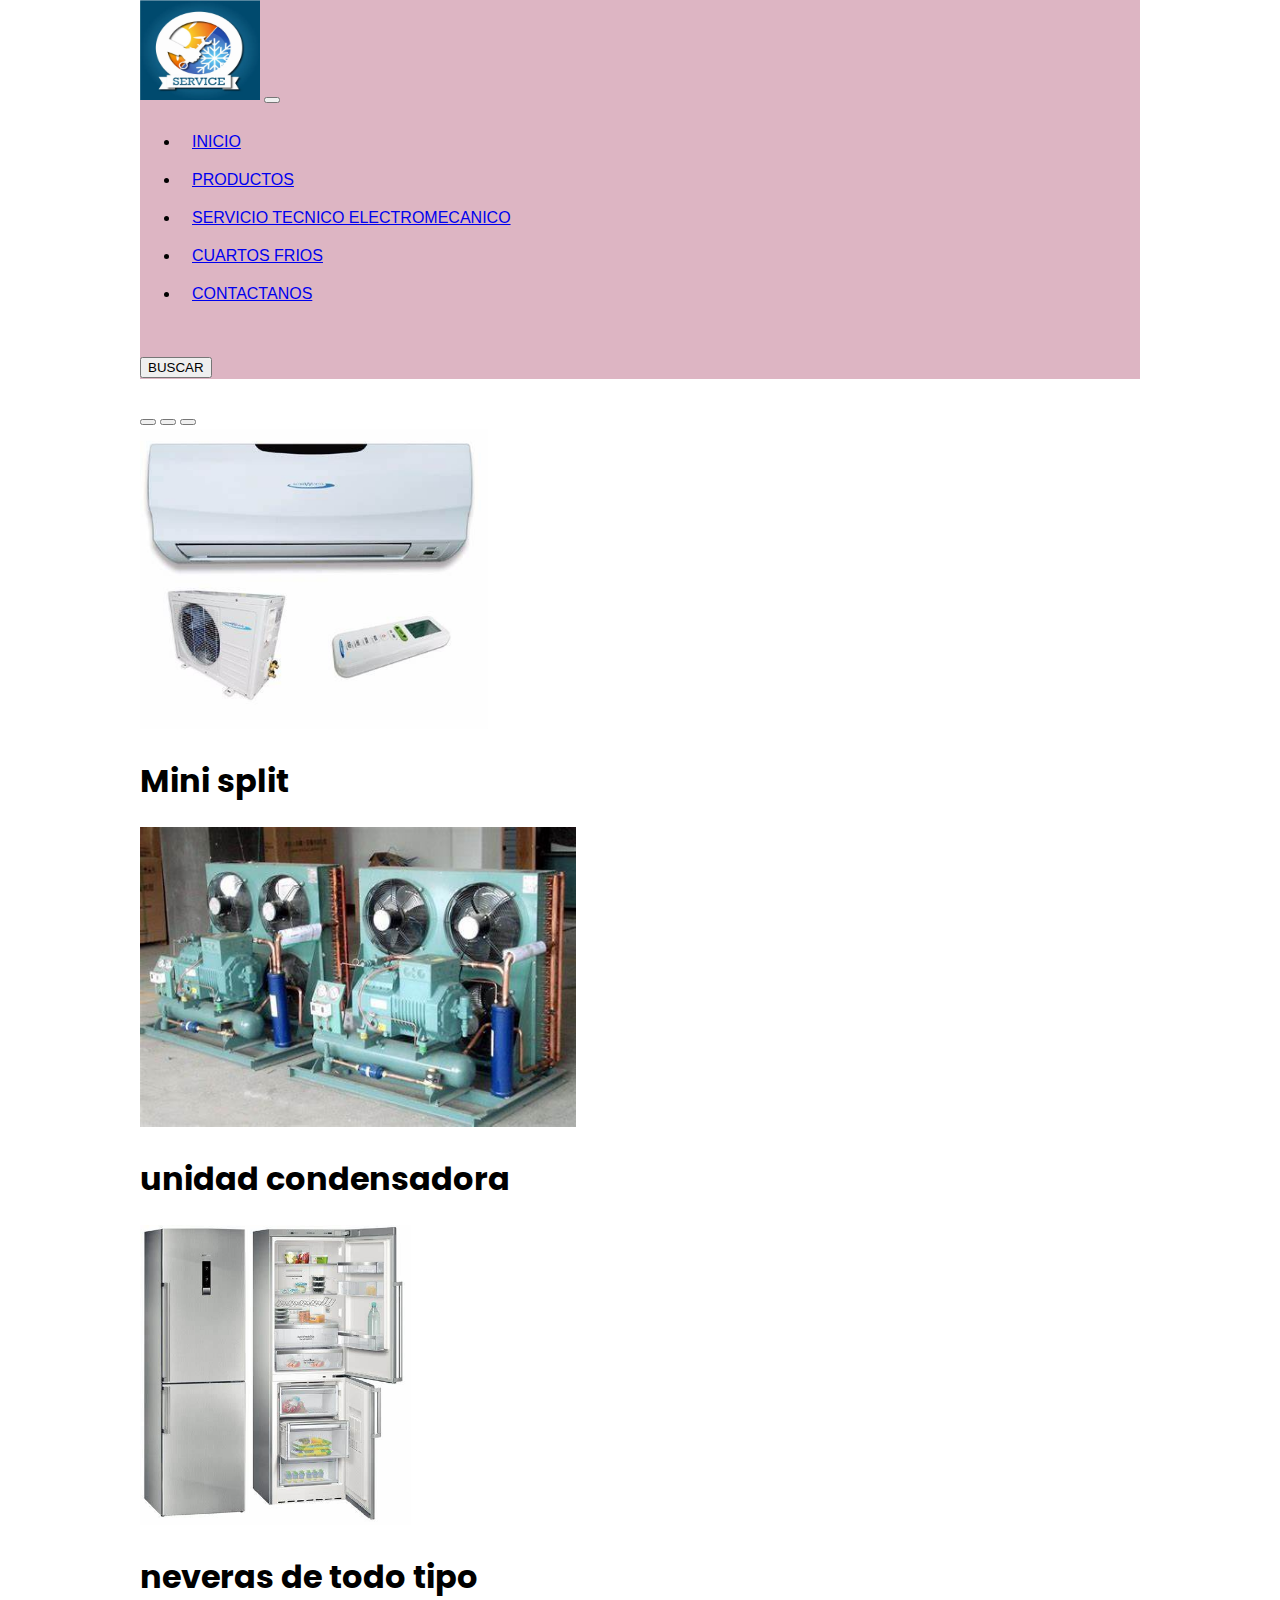
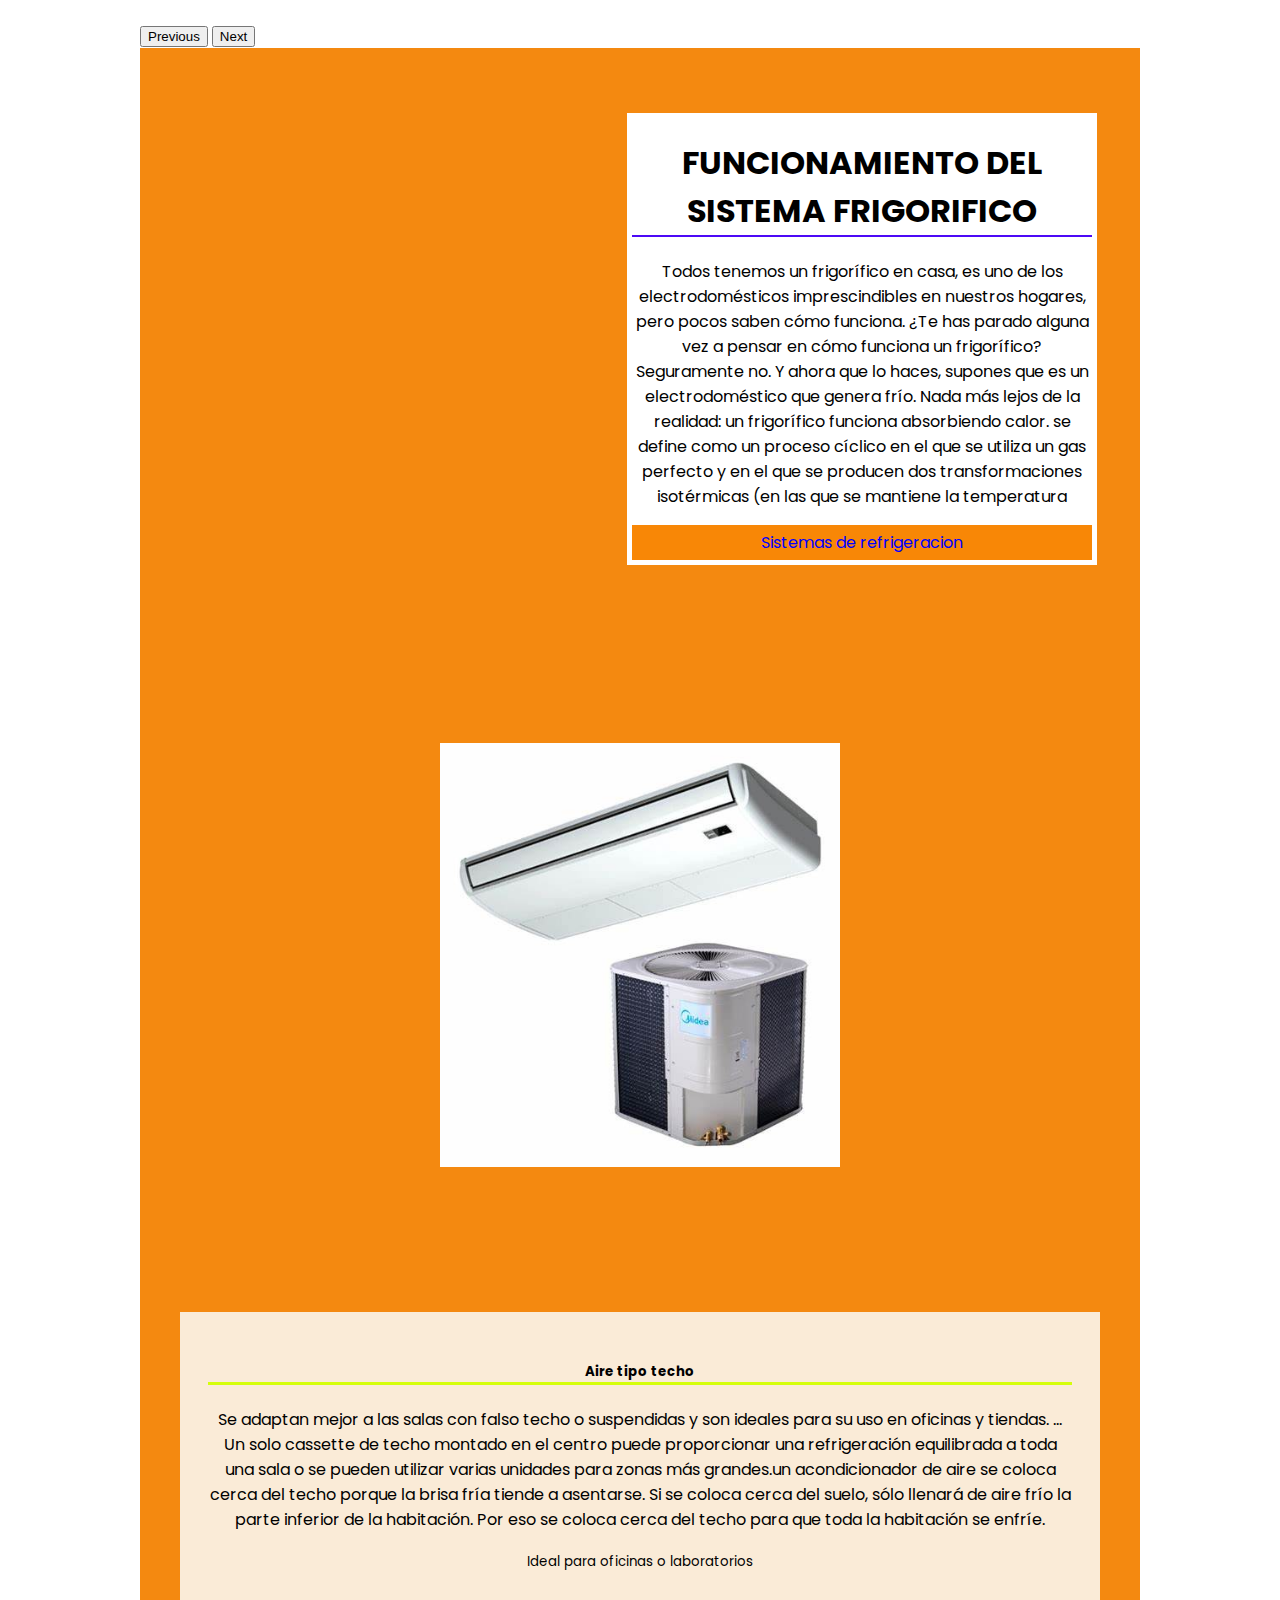
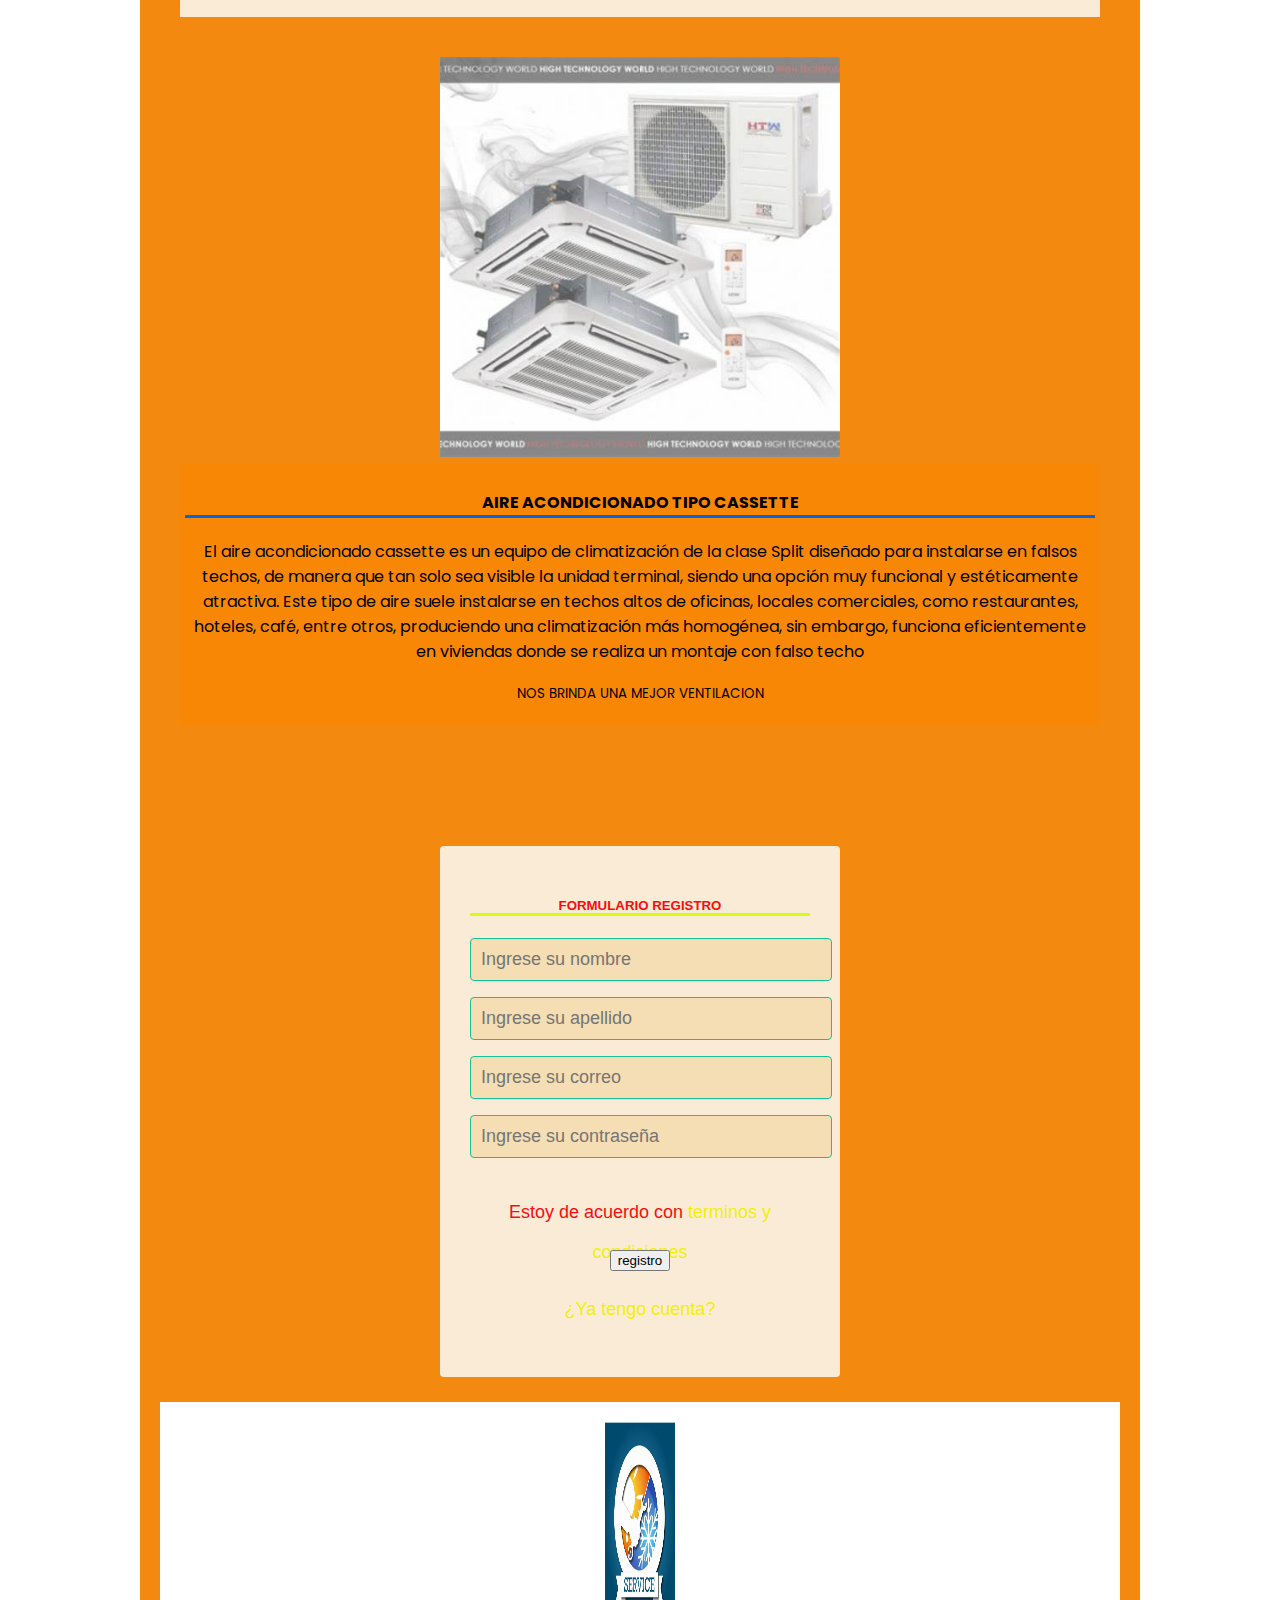
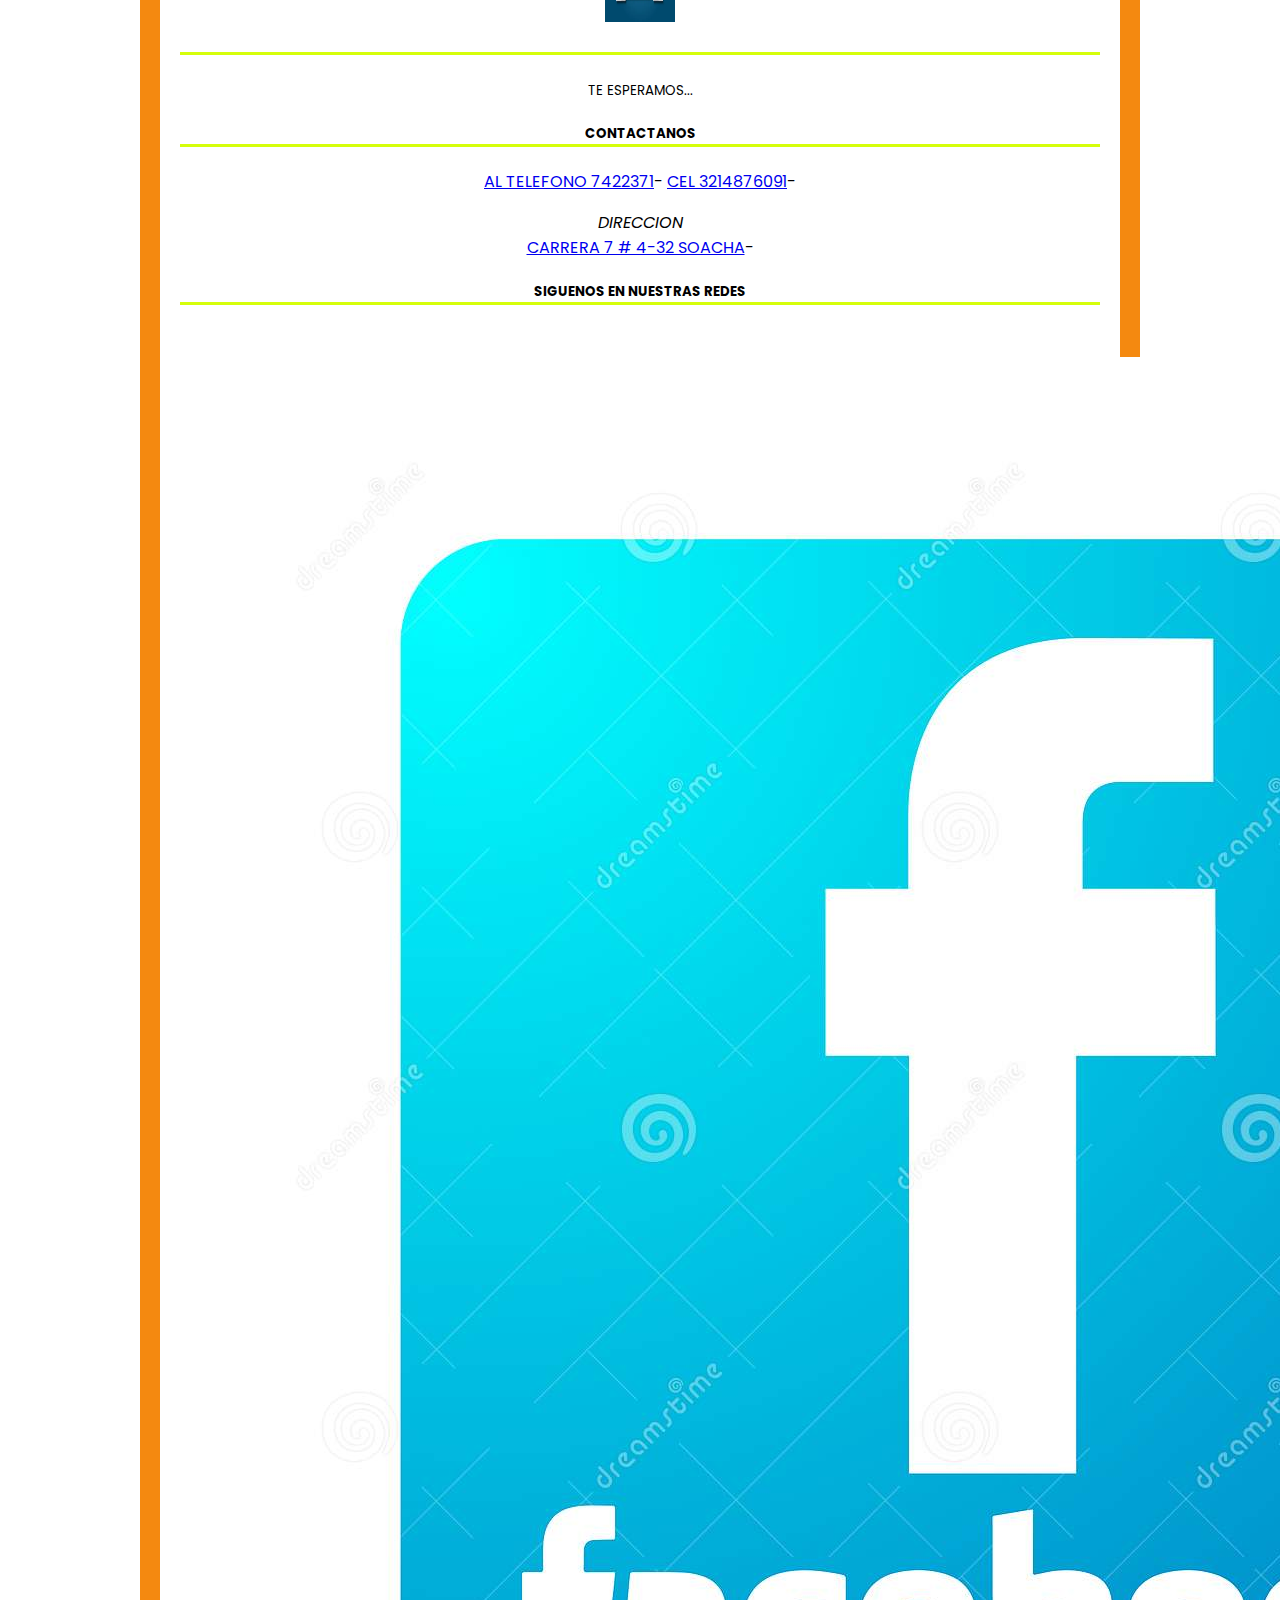
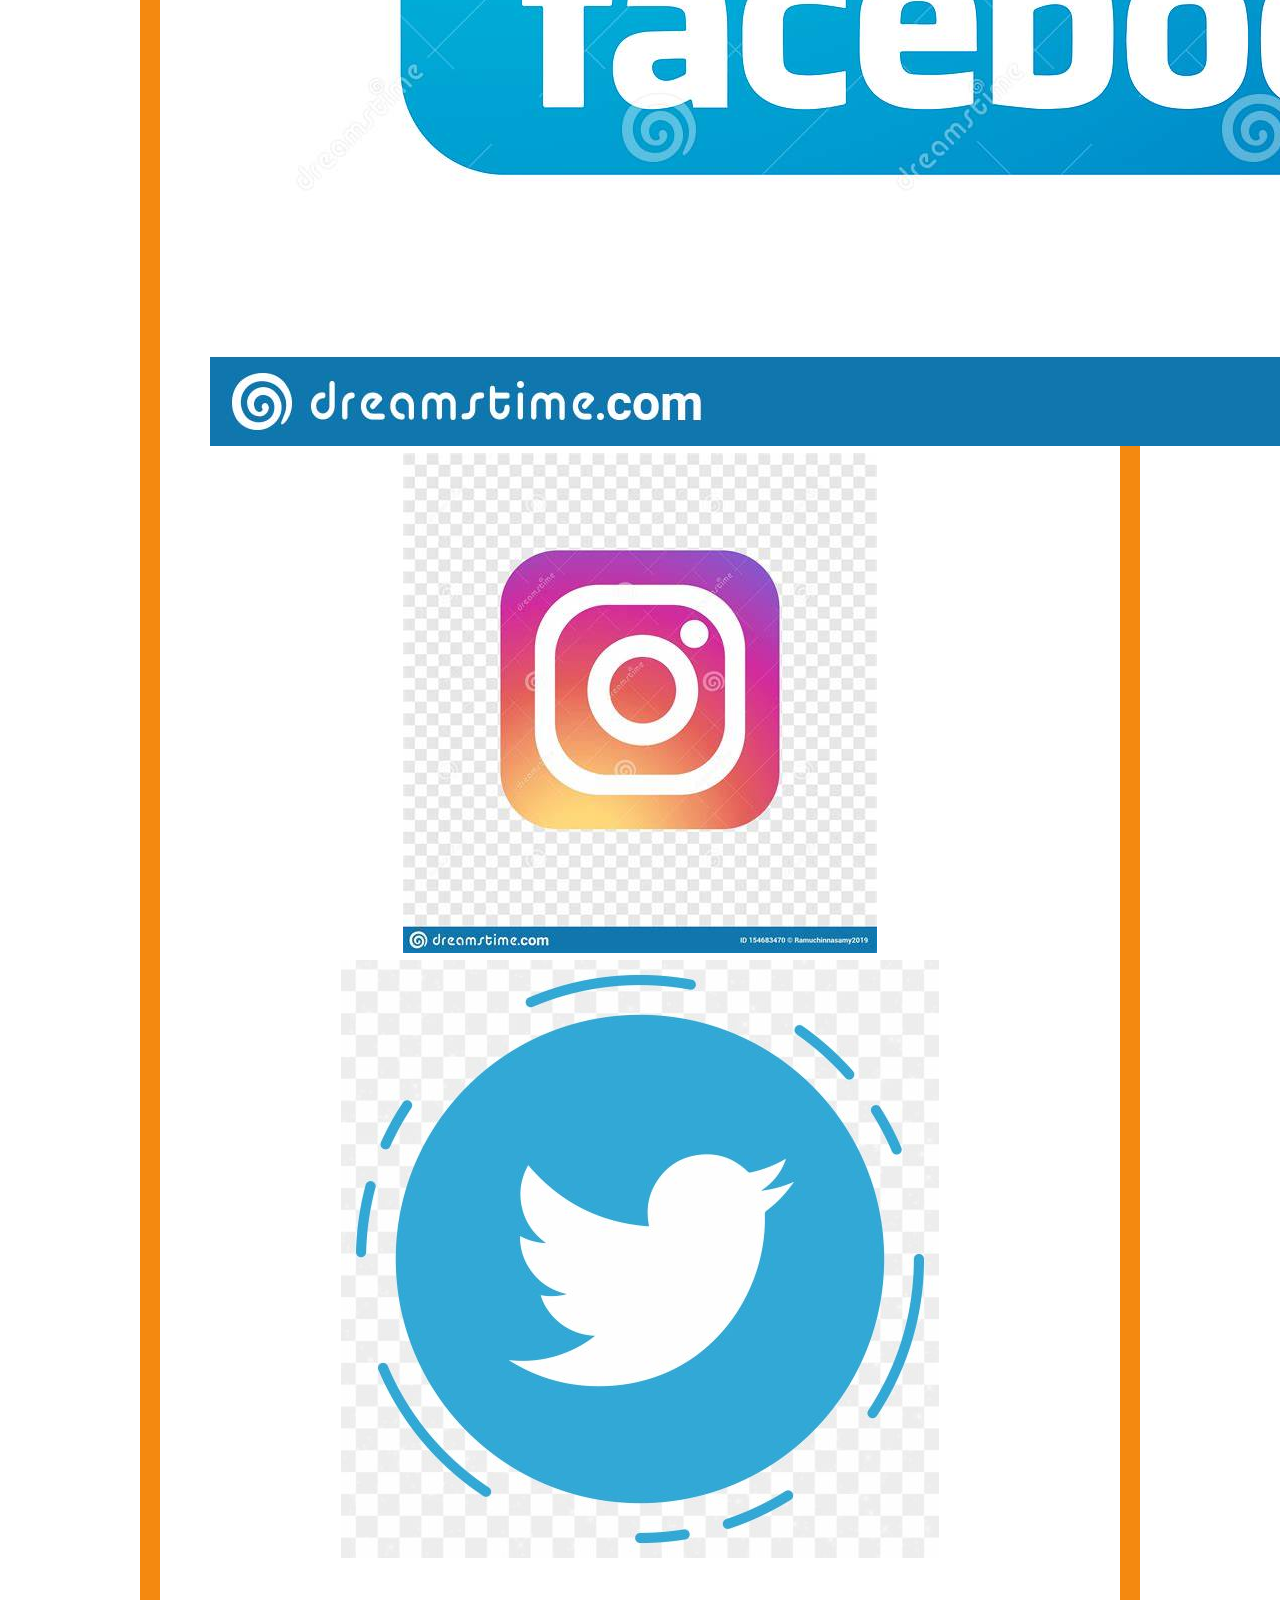
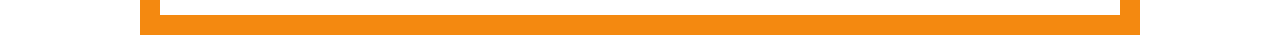
<file: index.html>
<!DOCTYPE html>
<html lang="es">
<head>
    <meta charset="UTF-8">
    <meta http-equiv="X-UA-Compatible" content="IE=edge">
    <meta name="viewport" content="width=device-width, initial-scale=1.0">
    <title> REFRI COOL</title>

    <link rel="preconnect" href="https://fonts.googleapis.com"><!-- fuente de tipografia de letra bajada directamente de una pagina -->
    <link rel="preconnect" href="https://fonts.gstatic.com" crossorigin>
    <link href="https://fonts.googleapis.com/css2?family=Poppins:wght@300&display=swap"rel="stylesheet">


<link href="https://cdn.jsdelivr.net/npm/bootstrap@5.2.1/dist/css/bootstrap.min.css" rel="stylesheet"integrity="sha384-iYQeCzEYFbKjA/T2uDLTpkwGzCiq6soy8tYaI1GyVh/UjpbCx/TYkiZhlZB6+fzT" crossorigin="anonymous"><!--CONEXION CON BOOSTRAB!-->
    <link rel="stylesheet" href="./ESTILOS/stylein.css">
    

</head>   
<nav class="navbar navbar-expand-lg navbar-ligth bg-ligth bg-gradient">
    <div class="container-fluid">
      <a class="navbar-brand" href="#"><img src="./IMAGENES/logo de refrige.jpg" alt="" width="120px" height ="100px"></a>
      <button class="navbar-toggler" type="button" data-bs-toggle="collapse" data-bs-target="#navbarScroll" aria-controls="navbarScroll" aria-expanded="false" aria-label="Toggle navigation">
        <span class="navbar-toggler-icon"></span>
      </button>
      <div class="collapse navbar-collapse" id="navbarScroll">
        <ul class="navbar-nav me-auto my-2 my-lg-0 navbar-nav-scroll" style="--bs-scroll-height: 110px;">
          <li class="nav-item">
            <a class="nav-link active" aria-current="page" href="./index.html">INICIO</a></li>
          <li class="nav-item">
            <a class="nav-link" href="./productos.html">PRODUCTOS</a></li>

          <li class="nav-item">
            <a class="nav-link" href="./servicio tecnico electromecanico.html">SERVICIO TECNICO ELECTROMECANICO</a></li>
          <li class="nav-item">
            <a class="nav-link" href="./cuartos frios.html">CUARTOS FRIOS</a>
          </li>
          <li class="nav-item"><a class="nav-link" href="./trabajador/add.php">CONTACTANOS</a>
          </li>
        </ul>
        <br>
        <form class="d-flex" role="search">
          <button class="btn btn-outline-success" type="submit">BUSCAR</button>
        </form>
      </div>
    </div>
</nav>
</header>
<!-- seccion 1 video y articulo -->
</div>
<br>
<body>

<div id="carouselExampleIndicators" class="carousel slide" data-bs-ride="true">
  <div class="carousel-indicators">
    <button type="button" data-bs-target="#carouselExampleIndicators" data-bs-slide-to="0" class="active" aria-current="true" aria-label="Slide 1"></button>
    <button type="button" data-bs-target="#carouselExampleIndicators" data-bs-slide-to="1" aria-label="Slide 2"></button>
    <button type="button" data-bs-target="#carouselExampleIndicators" data-bs-slide-to="2" aria-label="Slide 3"></button>
  </div>
  <div class="carousel-inner">
    <div class="carousel-item active">
      <img src="IMAGENES/aire acondicionado.jpg" class="d-block w-100" alt="aire acondicionado" height="300px">
      <div>
        <h1>Mini split</h1>
      </div>
    </div>
    <div class="carousel-item">
      <img src="IMAGENES/condensadoras.jpg" class="d-block w-100" alt="condensadora"  height="300px">
      <div>
        <h1>unidad condensadora</h1>
      </div>
    </div>
    <div class="carousel-item">
      <img src="IMAGENES/neveras.jpg" class="d-block w-100" alt="neveras" height="300px
      ">
      <div>
        <h1>neveras de todo tipo</h1>
      </div>
    </div>
  </div>
  <button class="carousel-control-prev" type="button" data-bs-target="#carouselExampleIndicators" data-bs-slide="prev">
    <span class="carousel-control-prev-icon" aria-hidden="true"></span>
    <span class="visually-hidden">Previous</span>
  </button>
  <button class="carousel-control-next" type="button" data-bs-target="#carouselExampleIndicators" data-bs-slide="next">
    <span class="carousel-control-next-icon" aria-hidden="true"></span>
    <span class="visually-hidden">Next</span>
  </button>
</div>

<section >


  <br><!-- para dar espacio -->

     <!-- fondo el ingles  dentro de la etiqueta -->  <!--  style="background:  red;"-->
  
        <!-- SECCION 1- VIDEO Y ARTICULO -->
        <Section class="seccion">


          <iframe width="440" height="430" src="https://www.youtube.com/embed/cdUge74ZlOU" title="Cómo FUNCIONA el CICLO de REFRIGERACIÓN (Para principiantes)" frameborder="0" allow="accelerometer; autoplay; clipboard-write; encrypted-media; gyroscope; picture-in-picture" allowfullscreen></iframe>
        
               <article class="texto"><!-- me sirve para anuciar las recetas -->
        
            <h1> FUNCIONAMIENTO DEL SISTEMA FRIGORIFICO</h1>
        <P>Todos tenemos un frigorífico en casa, es uno de los electrodomésticos imprescindibles en nuestros hogares, pero pocos saben cómo funciona. ¿Te has parado alguna vez a pensar en cómo funciona un frigorífico? Seguramente no. Y ahora que lo haces, supones que es un electrodoméstico que genera frío. Nada más lejos de la realidad: un frigorífico funciona absorbiendo calor. se define como un proceso cíclico en el que se utiliza un gas perfecto y en el que se producen dos transformaciones isotérmicas (en las que se mantiene la temperatura</P>
        <div class="boton">
        <a href="#"> <div>Sistemas de refrigeracion</div></a>
        
        </div>
        
        </article>
        
        
        </Section>
        
         <!-- SECCION 2 IMAGEN Y TEXTO -->
         <section class="seccion1">

          <div class="card mb-3" style="max-width: 1000px;">
            <div class="row g-0">
              <div class="col-md-4">
                <div class="pd" >
                <img src="./IMAGENES/aire tipo techo.jpg" class="img-fluid rounded-start" alt="tipo techo" width="400px">
              </div>
              </div>
              <div class="col-md-8">
                <div class="card-body">
                  <div class="bp" >
                  <h5 class="card-title">Aire tipo techo</h5>
                  <p class="card-text">Se adaptan mejor a las salas con falso techo o suspendidas y son ideales para su uso en oficinas y tiendas. … Un solo cassette de techo montado en el centro puede proporcionar una refrigeración equilibrada a toda una sala o se pueden utilizar varias unidades para zonas más grandes.un acondicionador de aire se coloca cerca del techo porque la brisa fría tiende a asentarse. Si se coloca cerca del suelo, sólo llenará de aire frío la parte inferior de la habitación. Por eso se coloca cerca del techo para que toda la habitación se enfríe.
                  <p class="card-text"><small class="text-muted">Ideal para oficinas o laboratorios</small></p>
                </div>
                </div>
              </div>
            </div>
          </div>
          
        </article>
        
            </section>
        
        <!-- seccion 3 -->
        
        <section class="SECCION2">
        
          <div class="card mb-3" style="max-width: 1000px;">
            <div class="row g-0">
              <div class="col-md-4">
                <img src="./IMAGENES/Tipo cassett.jpg" class="img-fluid rounded-start" alt="Aire tipo cassett" width="400px">
              </div>
              <div class="col-md-8">
                <div class="card-body">
                  <div class="boton">
                  <h4 class="card-title">AIRE ACONDICIONADO TIPO CASSETTE</h4>
                  <div id="saludables" class="cont-art"></div><!-- cajitas el id es un identificador unico-->
                  <p class="card-text"> El aire acondicionado cassette es un equipo de climatización de la clase Split diseñado para instalarse en falsos techos, de manera que tan solo sea visible la unidad terminal, siendo una opción muy funcional y estéticamente atractiva.
                    Este tipo de aire suele instalarse en techos altos de oficinas, locales comerciales, como restaurantes, hoteles, café, entre otros, produciendo una climatización más homogénea, sin embargo, funciona eficientemente en viviendas donde se realiza un montaje con falso techo</p>
                  <p class="card-text"><small class="text-muted">NOS BRINDA UNA MEJOR VENTILACION</small></p>
                </div>
              </div>
            </div>
          </div>
      </div>
        </div>
        </section>
        <!-- FORMULARIOS -->
      <section class="form-register">
        <h5>FORMULARIO REGISTRO</h5>
<input class="controls" type="text" name="Nombres" id="Nombres"placeholder="Ingrese su nombre">
<input class="controls"  type="text" name="Apellidos" id="Apellidos"placeholder="Ingrese su apellido">
<input class="controls" type="email" name="correo" id="correo"placeholder="Ingrese su correo">
<input class="controls" type="password" name="correo" id="correo"placeholder="Ingrese su contraseña">
   <p> Estoy de acuerdo con <a href="#">terminos y condiciones</a></p> 
<input class="botons" type="submit" value="registro">
<p> <a href="#">¿Ya tengo cuenta?</a></p>
</section>

     <!-- pie de pagina  -->
    <script src="https://cdn.jsdelivr.net/npm/bootstrap@5.2.1/dist/js/bootstrap.bundle.min.js"integrity="sha384-u1OknCvxWvY5kfmNBILK2hRnQC3Pr17a+RTT6rIHI7NnikvbZlHgTPOOmMi466C8" crossorigin="anonymous"></script>

<!-- pie de pagina -->
  </body>
  <br>
 <footer>
  <section class="footer" >
  <div class="row row-cols-1 row-cols-md-3 g-4">
    <div class="col">
      <div class="card h-100">
        <img src="./IMAGENES/logo de refrige.jpg" class="card-img-top" alt="logo" width="70px" height="200px">
        <div class="card-body">
          <h5 class="card-title"></h5>
          <p class="card-text"></p>
        </div>
        <div class="card-footer">
          <small class="text-muted">TE ESPERAMOS...</small>
        </div>
      </div>
    </div>
    <div class="col">
      <div class="card h-100">
        <div class="card-body">
          <h5 class="card-title"> CONTACTANOS</h5>
          <p class="card-text"><a href="#">AL TELEFONO 7422371</a>-
            <a href="#">CEL 3214876091</a>-
            <address> DIRECCION</address>
            <a href="#">CARRERA 7 # 4-32 SOACHA</a>-</p>
        </div>
        <div class="card-footer">
          <small class="text-muted"></small>
        </div>
      </div>
    </div>
    <div class="col">
      <div class="card h-100">
       
        <div class="card-body">
          <h5 class="card-title">SIGUENOS EN NUESTRAS REDES</h5>
                <article>
                <div class="card-group">
             <div class="card">
          <a href="https://www.facebook.com/FrutiDomiSoacha/"> <img src="./IMAGENES/facebook.jpg" class="card-img-top" alt="..."> </a>
       </div>
        <div class="card">
        <a href=""><img src="./IMAGENES/instagram.jpg" class="card-img-top" alt="instagram"> </a> </div>
         <div class="card">
        <a href=""> <img src="./IMAGENES/twitter.jpg" class="card-img-top" alt="twitter"></a>
          </div>
         </article> 
        </div>
        <div class="card-footer">
          <small class="text-muted"></small>
        </div>
      </div>
    </div>
  </div>
</section>
 </footer>
</html>
</file>
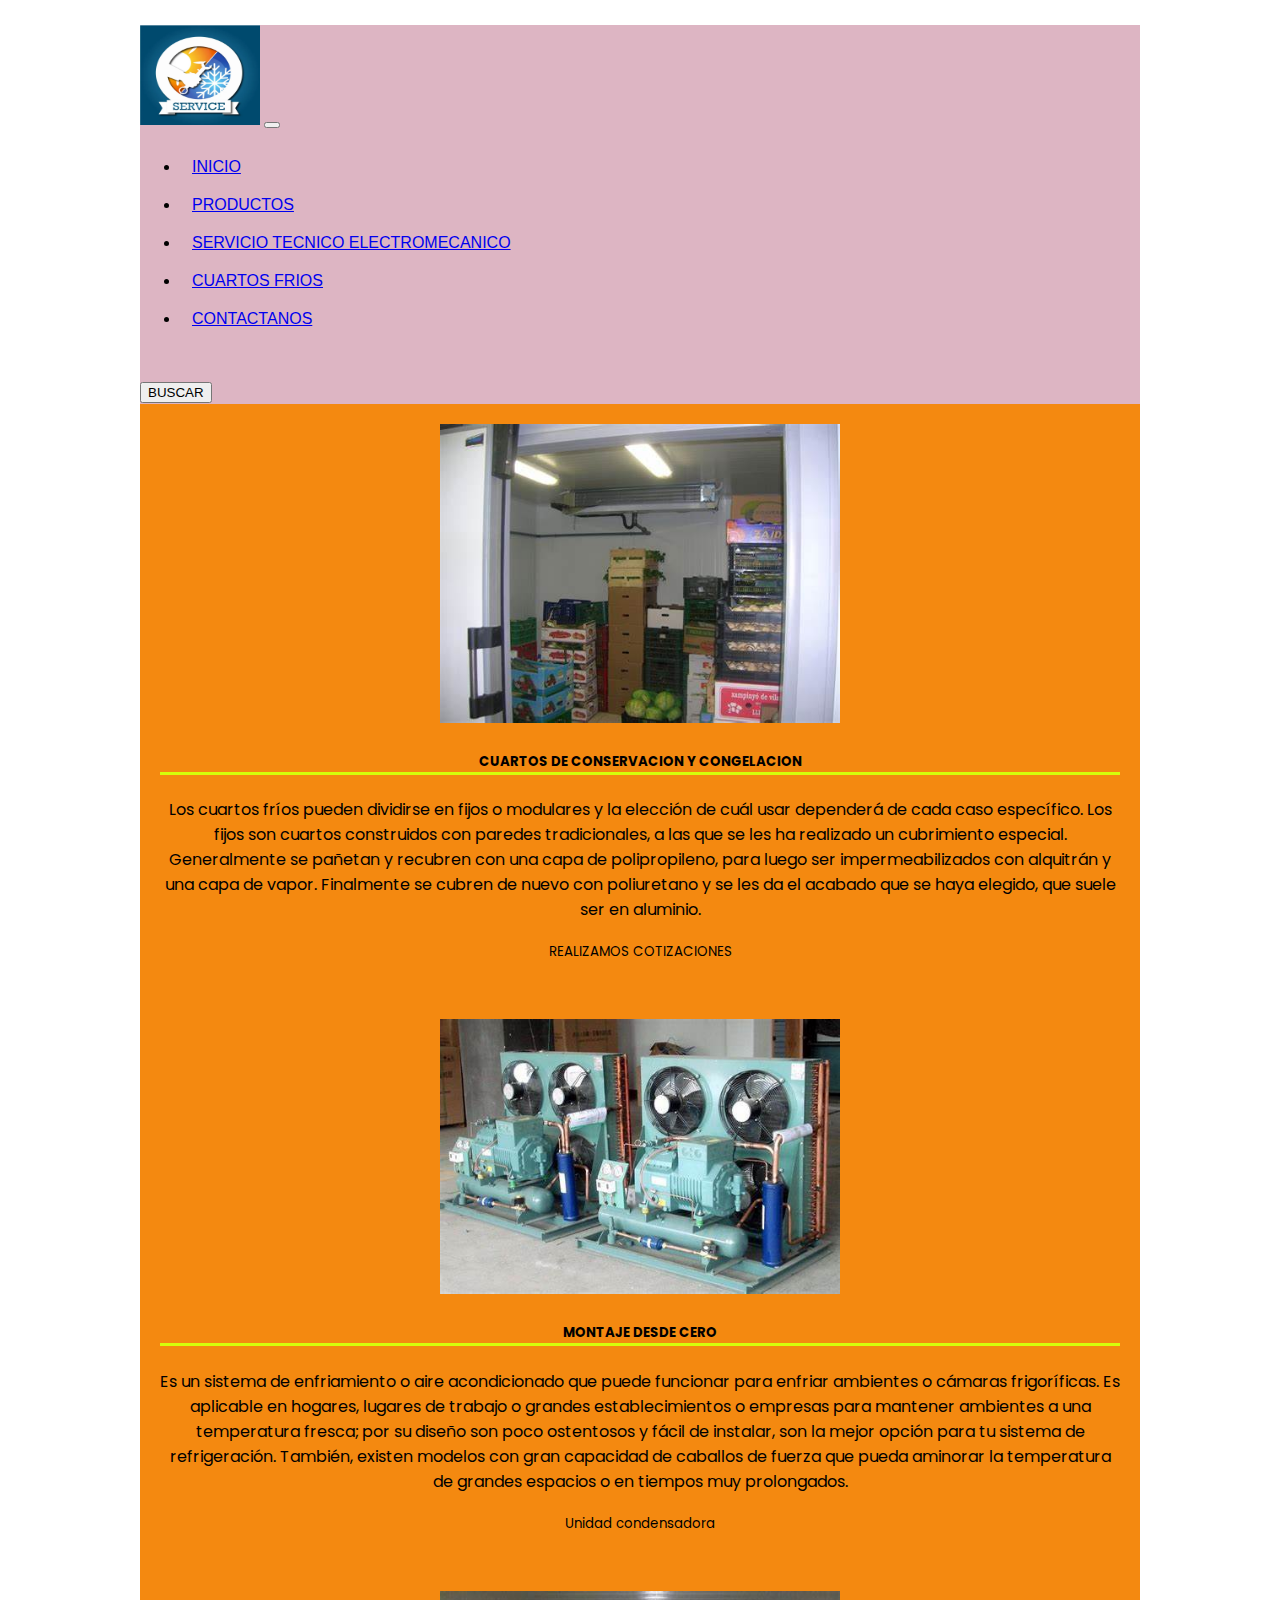
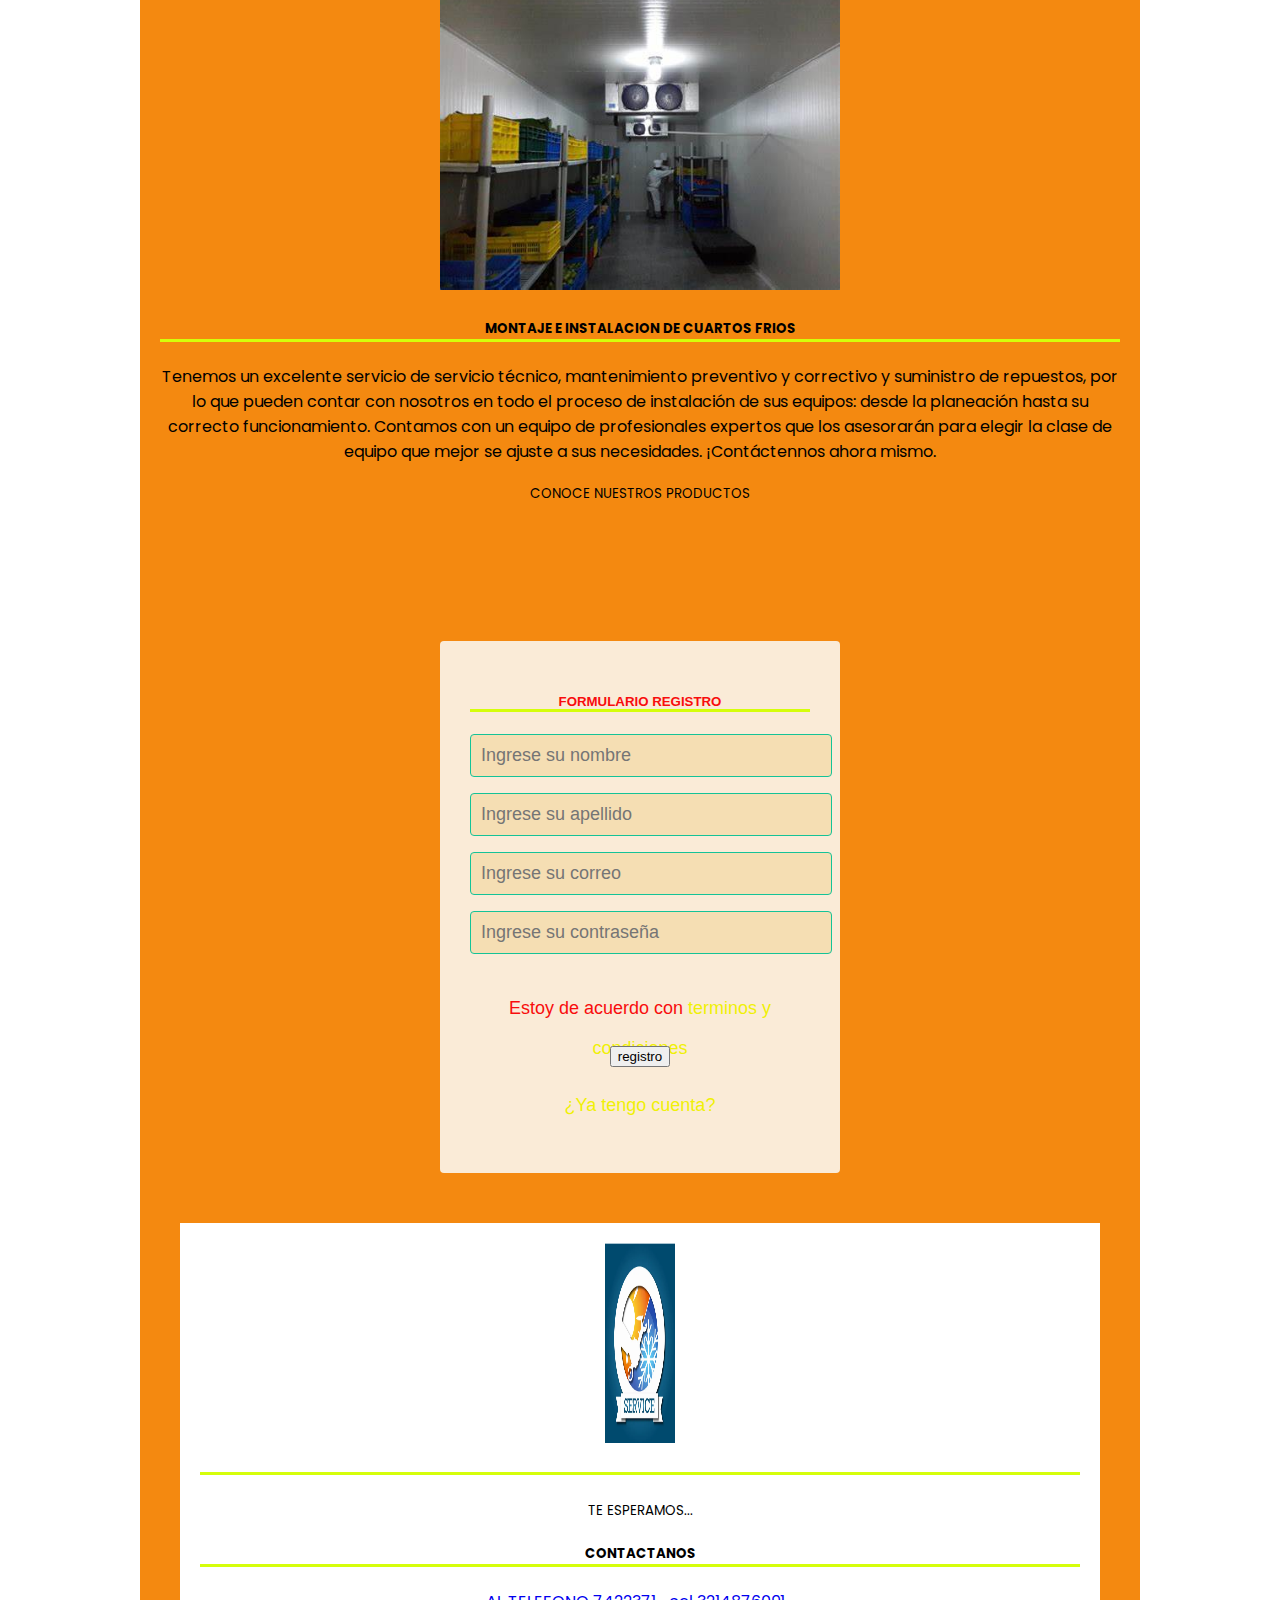
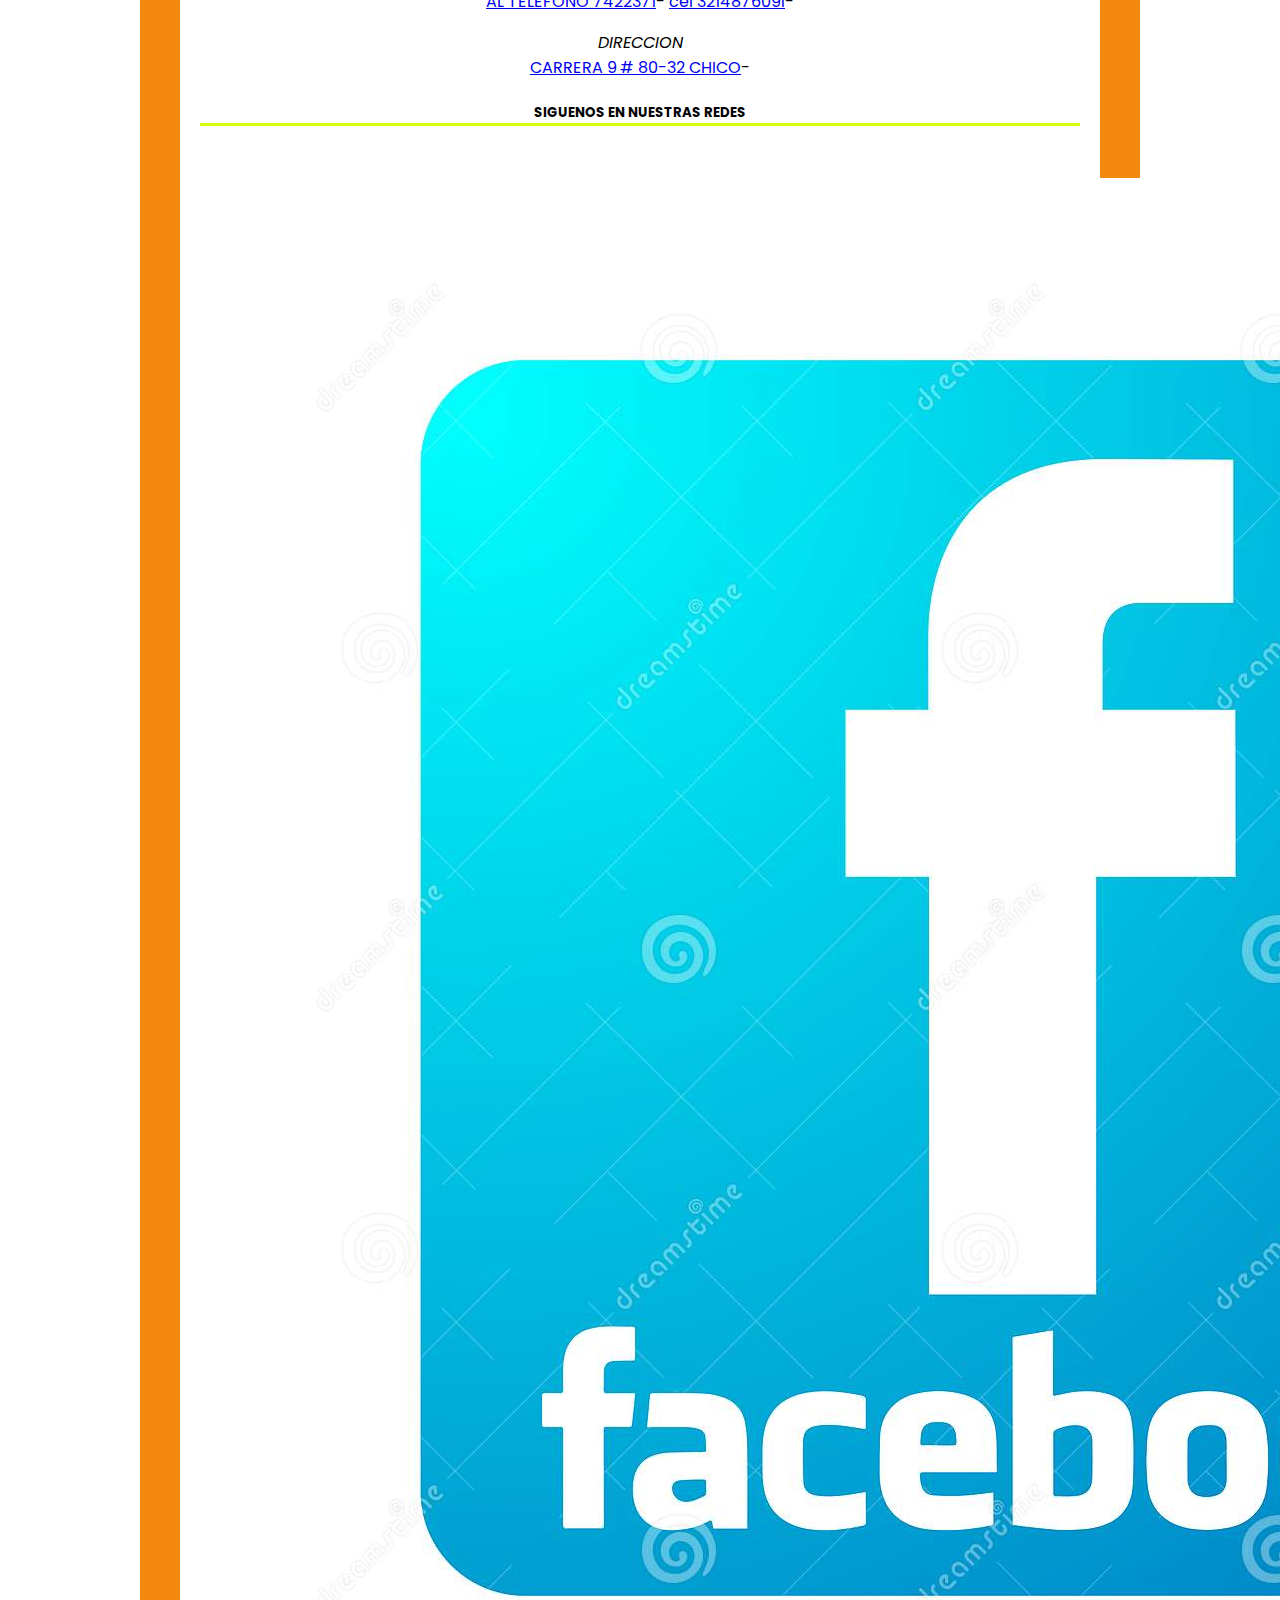
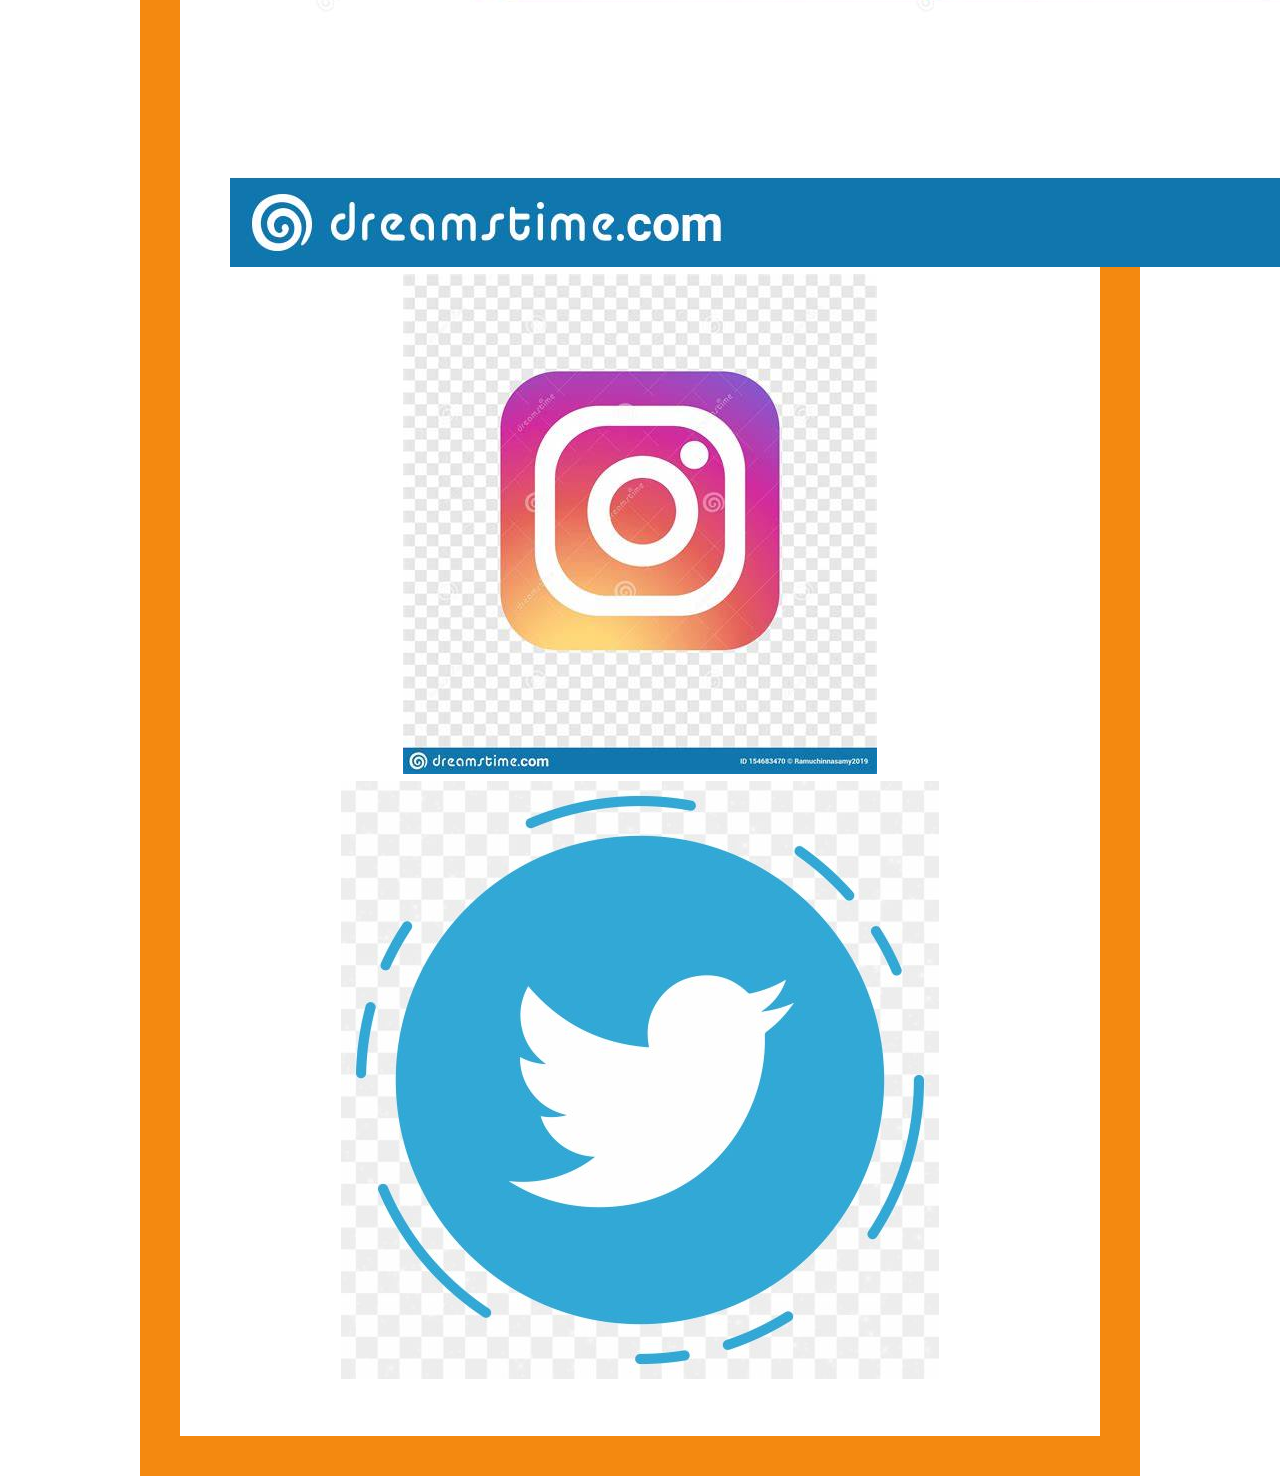
<file: cuartos frios.html>
<!DOCTYPE html> <!-- ALT + SHITF + A, HACE REFERENCIA AL TIPO DE DOCUMENTO HTML-->
<html lang="eS"> <!-- INDICA EL IDIOMA EN EL CUAL QUE ESTA MI CONTENIDO -->
<head> <!-- CABEZA, NO ES VISIBLE,TODAS LAS CONEXIONES INT O EXT DE MI SITIO WEB -->
    <meta charset="UTF-8"> <!-- PERMITE VISUALIZAR CARACTERES ESPECIALES -->
    <meta http-equiv="X-UA-Compatible" content="IE=edge"> 
    <meta name="viewport" content="width=device-width, initial-scale=1.0"> <!-- permite identificar en que tamaño de navegador ha sido abierto mi proyecto web -->
    <title> REFRIGERACION 4</title>

    <link rel="preconnect" href="https://fonts.googleapis.com"><!-- fuente de tipografia de letra bajada directamente de una pagina -->
    <link rel="preconnect" href="https://fonts.gstatic.com" crossorigin>
    <link href="https://fonts.googleapis.com/css2?family=Poppins:wght@300&display=swap"rel="stylesheet">

<link href="https://cdn.jsdelivr.net/npm/bootstrap@5.2.1/dist/css/bootstrap.min.css" rel="stylesheet"integrity="sha384-iYQeCzEYFbKjA/T2uDLTpkwGzCiq6soy8tYaI1GyVh/UjpbCx/TYkiZhlZB6+fzT" crossorigin="anonymous"><!--CONEXION CON BOOSTRAB!-->
    <link rel="stylesheet" href="./ESTILOS/stylein.css">

</head>   


</header>
<!-- seccion 1 video y articulo -->

</div>
<br>
</head>
<body> <!-- cuerpo - todo lo visible . contenido de multimedia, parrafo, videos, imagenes  -->
    
<!-- etiquetas para estructurar nuestro html -->

<nav class="navbar navbar-expand-lg navbar-ligth bg-ligth bg-gradient">
  <div class="container-fluid">
    <a class="navbar-brand" href="#"><img src="./IMAGENES/logo de refrige.jpg" alt="" width="120px" height ="100px"></a>
    <button class="navbar-toggler" type="button" data-bs-toggle="collapse" data-bs-target="#navbarScroll" aria-controls="navbarScroll" aria-expanded="false" aria-label="Toggle navigation">
      <span class="navbar-toggler-icon"></span>
    </button>
    <div class="collapse navbar-collapse" id="navbarScroll">
      <ul class="navbar-nav me-auto my-2 my-lg-0 navbar-nav-scroll" style="--bs-scroll-height: 110px;">
        <li class="nav-item">
          <a class="nav-link active" aria-current="page" href="./index.html">INICIO</a></li>
        <li class="nav-item">
          <a class="nav-link" href="./productos.html">PRODUCTOS</a></li>

        <li class="nav-item">
          <a class="nav-link" href="./servicio tecnico electromecanico.html">SERVICIO TECNICO ELECTROMECANICO</a></li>
        <li class="nav-item">
          <a class="nav-link" href="./cuartos frios.html">CUARTOS FRIOS</a>
        </li>
        <li class="nav-item"><a class="nav-link" href="./trabajador/add.php">CONTACTANOS</a>
        </li>
      </ul>
      <br>
      <form class="d-flex" role="search">
        <button class="btn btn-outline-success" type="submit">BUSCAR</button>
      </form>
    </div>
  </div>
</nav>
<section>
<div class="card mb-3" style="max-width: 1000px;">
    <div class="row g-0">
      <div class="col-md-4">
        <img src="./IMAGENES/cuartos frios de conservacion.jpg" class="img-fluid rounded-start" alt="CUARTOS FRIOS"width="400PX">
      </div>
      <div class="col-md-8">
        <div class="card-body">
          <h5 class="card-title">CUARTOS DE CONSERVACION Y CONGELACION</h5>
          <p class="card-text">Los cuartos fríos pueden dividirse en fijos o modulares y la elección de cuál usar dependerá de cada caso específico. Los fijos son cuartos construidos con paredes tradicionales, a las que se les ha realizado un cubrimiento especial. Generalmente se pañetan y recubren con una capa de polipropileno, para luego ser impermeabilizados con alquitrán y una capa de vapor. Finalmente se cubren de nuevo con poliuretano y se les da el acabado que se haya elegido, que suele ser en aluminio.</p>
          <p class="card-text"><small class="text-muted">REALIZAMOS COTIZACIONES</small></p>
        </div>
      </div>
    </div>
  </div>
</section>

<Section>
    <div class="card mb-3" style="max-width: 1000px;">
        <div class="row g-0">
          <div class="col-md-4">
            <img src="./IMAGENES/condensadoras.jpg" class="img-fluid rounded-start" alt="condensadoras" width="400px">
          </div>
          <div class="col-md-8">
            <div class="card-body">
              <h5 class="card-title">MONTAJE DESDE CERO</h5>
              <p class="card-text">Es un sistema de enfriamiento o aire acondicionado que puede funcionar para enfriar ambientes o cámaras frigoríficas. Es aplicable en hogares, lugares de trabajo o grandes establecimientos o empresas para mantener ambientes a una temperatura fresca; por su diseño son poco ostentosos y fácil de instalar, son la mejor opción para tu sistema de refrigeración. También, existen modelos con gran capacidad de caballos de fuerza que pueda aminorar la temperatura de grandes espacios o en tiempos muy prolongados. </p>
              <p class="card-text"><small class="text-muted">Unidad condensadora</small></p>
            </div>
          </div>
        </div>
      </div>
</Section>

<section>
  <div class="card mb-3" style="max-width: 1000px;">
    <div class="row g-0">
      <div class="col-md-4">
        <img src="./IMAGENES/cuartos frios.jpg" class="img-fluid rounded-start" alt="CUARTOS FRIOS" width="400px">
      </div>
      <div class="col-md-8">
        <div class="card-body">
          <h5 class="card-title">MONTAJE E INSTALACION DE CUARTOS FRIOS</h5>
          <p class="card-text">Tenemos un excelente servicio de servicio técnico, mantenimiento preventivo y correctivo y suministro de repuestos, por lo que pueden contar con nosotros en todo el proceso de instalación de sus equipos: desde la planeación hasta su correcto funcionamiento. Contamos con un equipo de profesionales expertos que los asesorarán para elegir la clase de equipo que mejor se ajuste a sus necesidades. ¡Contáctennos ahora mismo.</p>
          <p class="card-text"><small class="text-muted">CONOCE NUESTROS PRODUCTOS</small></p>
        </div>
      </div>
    </div>
  </div>

<section>
<!-- FORMULARIOS -->
<section class="form-register">
    <h5>FORMULARIO REGISTRO</h5>
<input class="controls" type="text" name="Nombres" id="Nombres"placeholder="Ingrese su nombre">
<input class="controls"  type="text" name="Apellidos" id="Apellidos"placeholder="Ingrese su apellido">
<input class="controls" type="email" name="correo" id="correo"placeholder="Ingrese su correo">
<input class="controls" type="password" name="correo" id="correo"placeholder="Ingrese su contraseña">
<p> Estoy de acuerdo con <a href="#">terminos y condiciones</a></p> 
<input class="botons" type="submit" value="registro">
<p> <a href="#">¿Ya tengo cuenta?</a></p>
</section>
    <!-- pie de pagina  -->
<script src="https://cdn.jsdelivr.net/npm/bootstrap@5.2.1/dist/js/bootstrap.bundle.min.js"integrity="sha384-u1OknCvxWvY5kfmNBILK2hRnQC3Pr17a+RTT6rIHI7NnikvbZlHgTPOOmMi466C8" crossorigin="anonymous"></script>
</body>
<!-- pie de pagina -->
<br>
<br>
<footer class="seccion1">
  <section class="footer" >
    <div class="row row-cols-1 row-cols-md-3 g-4">
      <div class="col">
        <div class="card h-100">
          <img src="./IMAGENES/logo de refrige.jpg" class="card-img-top" alt="logo" width="70px" height="200px">
          <div class="card-body">
            <h5 class="card-title"></h5>
            <p class="card-text"></p>
          </div>
          <div class="card-footer">
            <small class="text-muted">TE ESPERAMOS...</small>
          </div>
        </div>
      </div>
      <div class="col">
        <div class="card h-100">
          <div class="card-body">
            <h5 class="card-title"> CONTACTANOS</h5>
            <p class="card-text"><a href="#">AL TELEFONO 7422371</a>-
              <a href="#">cel 3214876091</a>-
              <address> DIRECCION</address>
              <a href="#">CARRERA 9 # 80-32 CHICO</a>-</p>
          </div>
          <div class="card-footer">
            <small class="text-muted"></small>
          </div>
        </div>
      </div>
      <div class="col">
        <div class="card h-100">
         
          <div class="card-body">
            <h5 class="card-title">SIGUENOS EN NUESTRAS REDES</h5>
                  <article>
                  <div class="card-group">
               <div class="card">
            <a href="https://www.facebook.com/FrutiDomiSoacha/"> <img src="./IMAGENES/facebook.jpg" class="card-img-top" alt="..."> </a>
         </div>
          <div class="card">
          <a href=""><img src="./IMAGENES/instagram.jpg" class="card-img-top" alt="instagram"> </a> </div>
           <div class="card">
          <a href=""> <img src="./IMAGENES/twitter.jpg" class="card-img-top" alt="twitter"></a>
            </div>
           </article> 
          </div>
          <div class="card-footer">
            <small class="text-muted"></small>
          </div>
        </div>
      </div>
    </div>
  </div><!-- este el el cirre del contenedor -->
</footer>
</div><!-- este el el cirre del contenedor -->
</body>
</html>
</file>
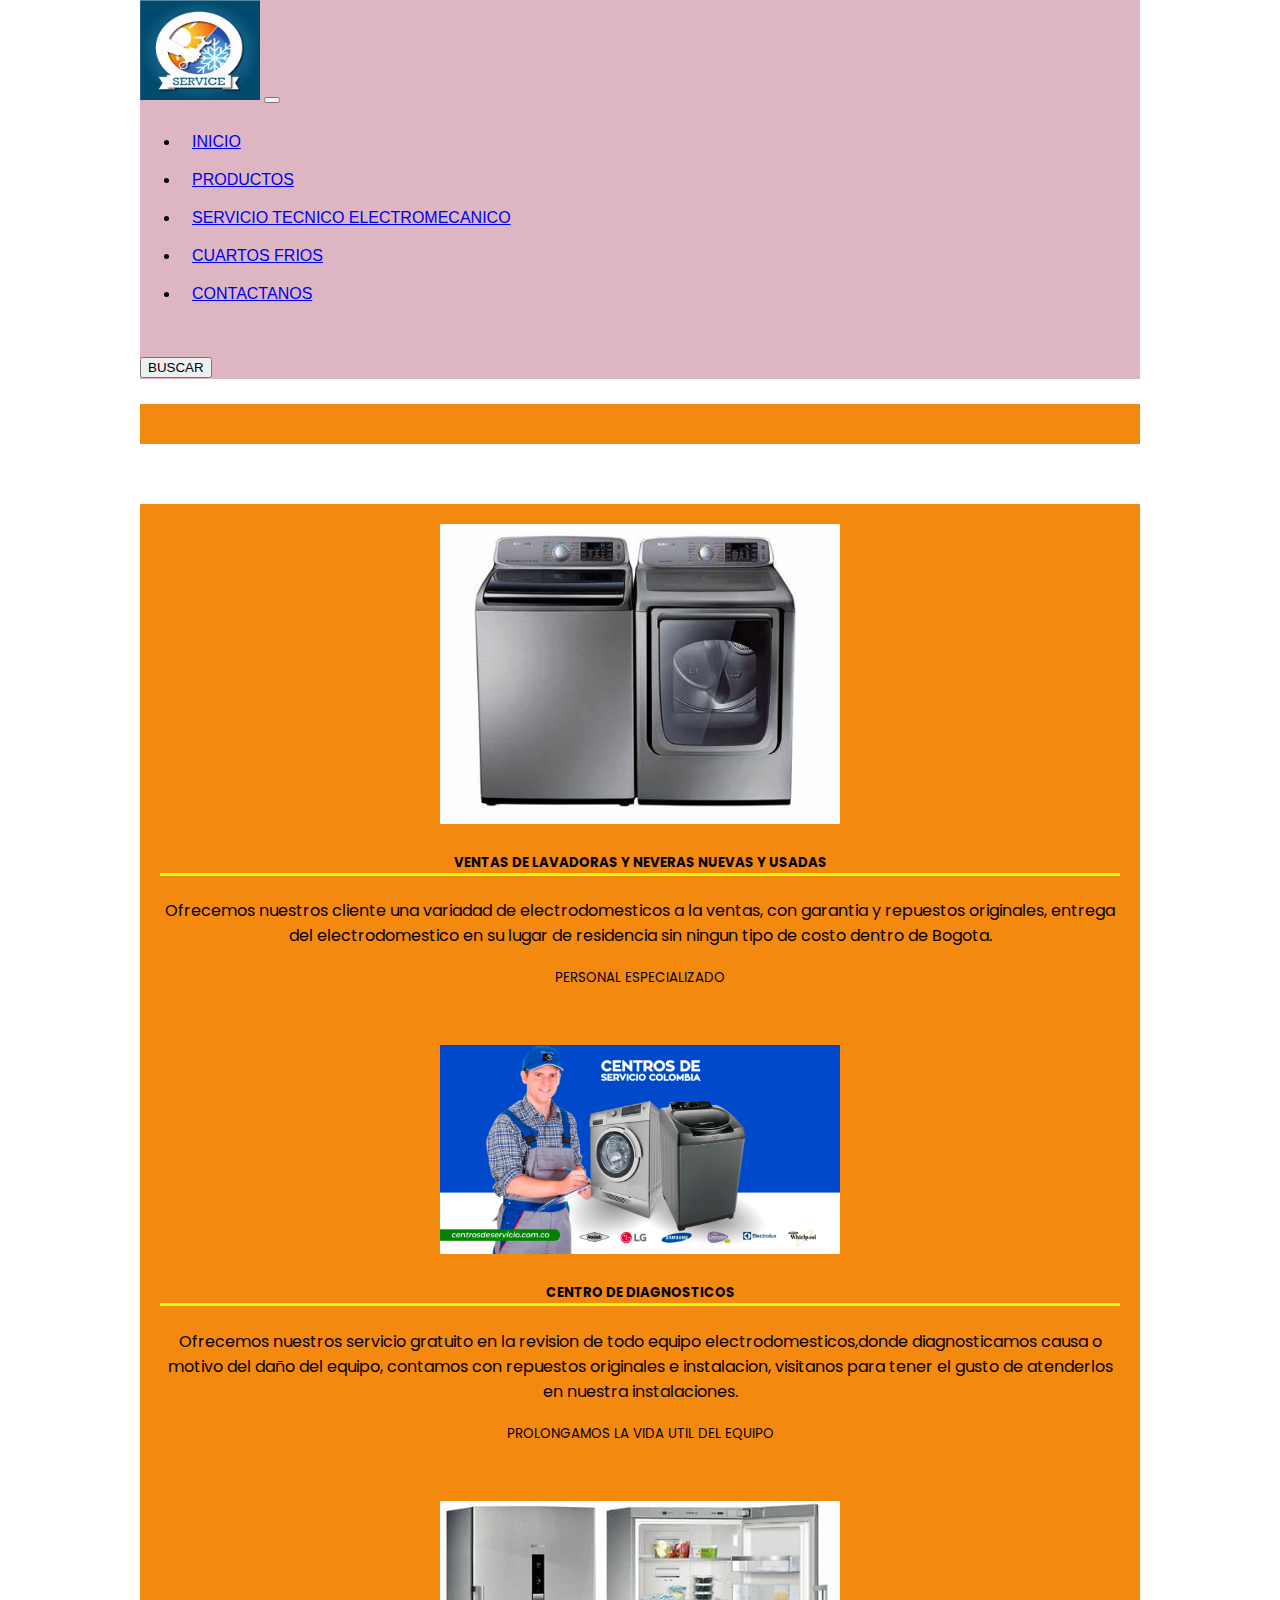
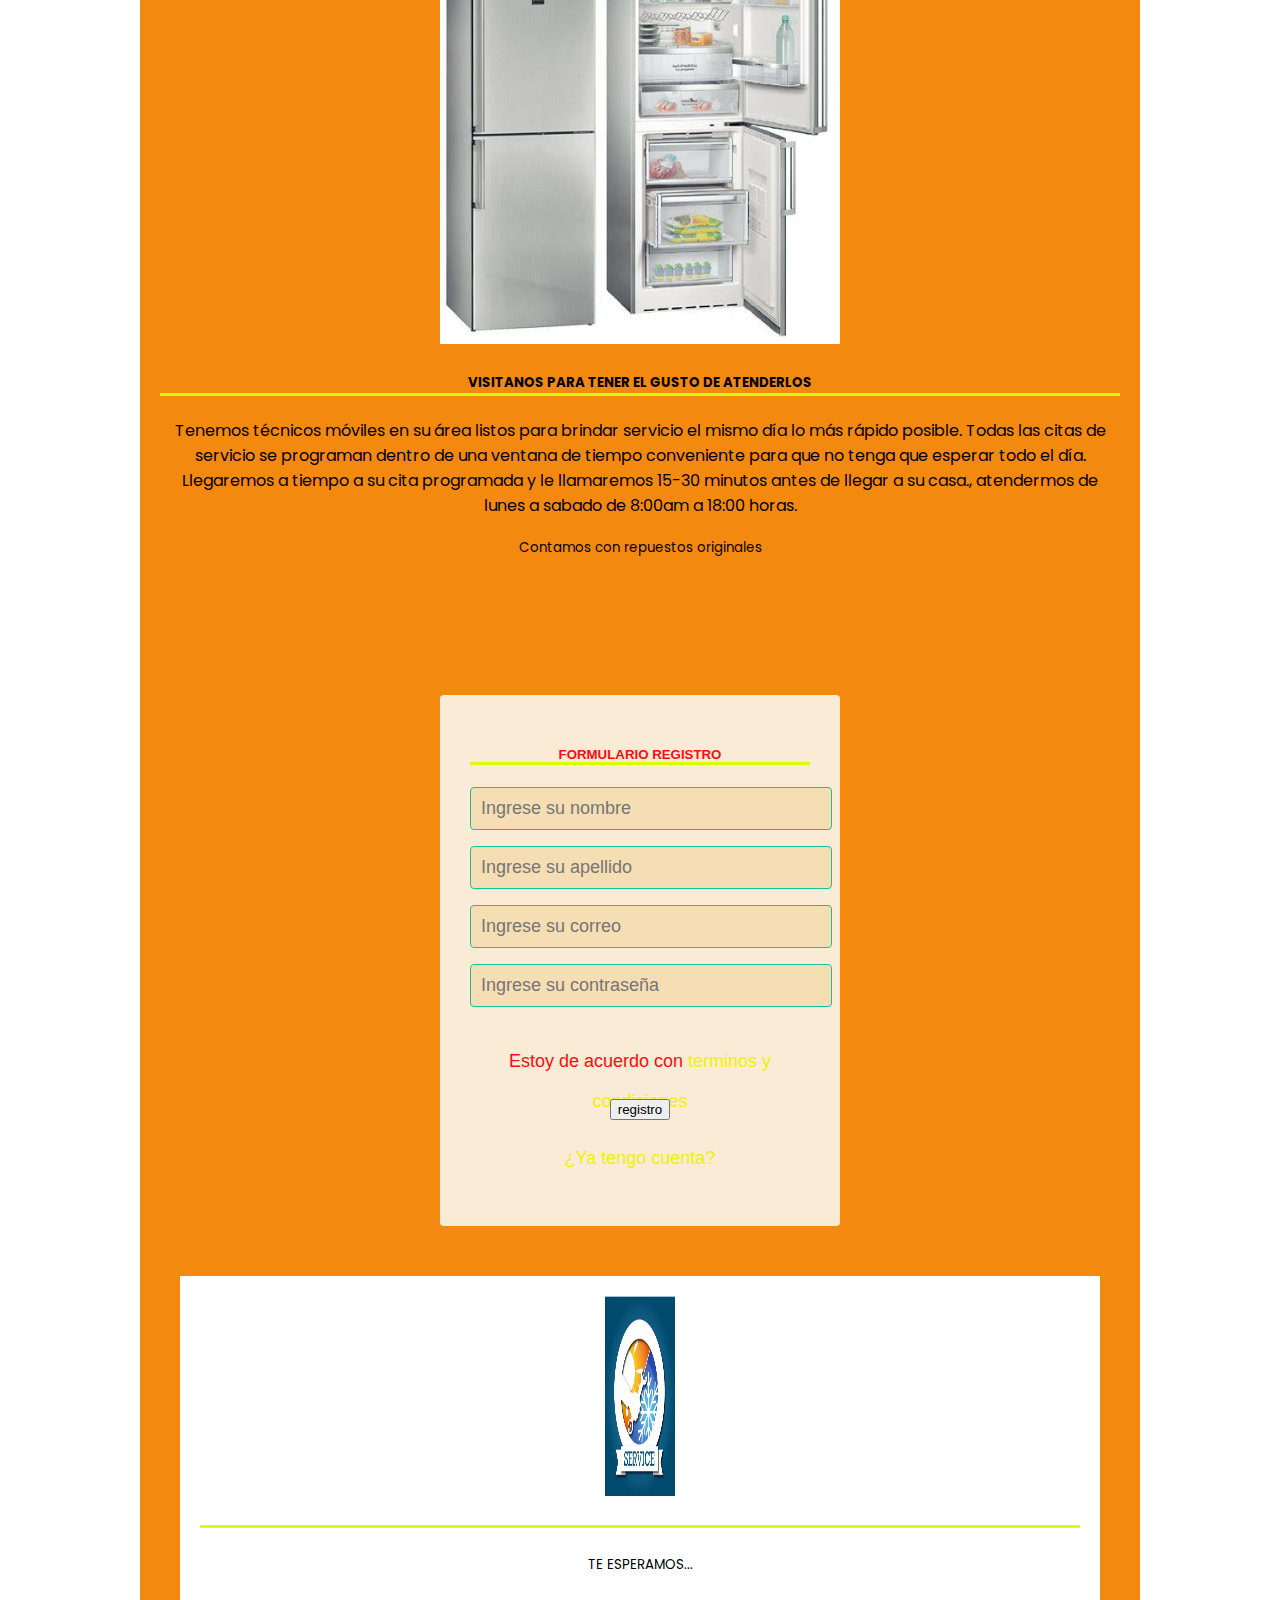
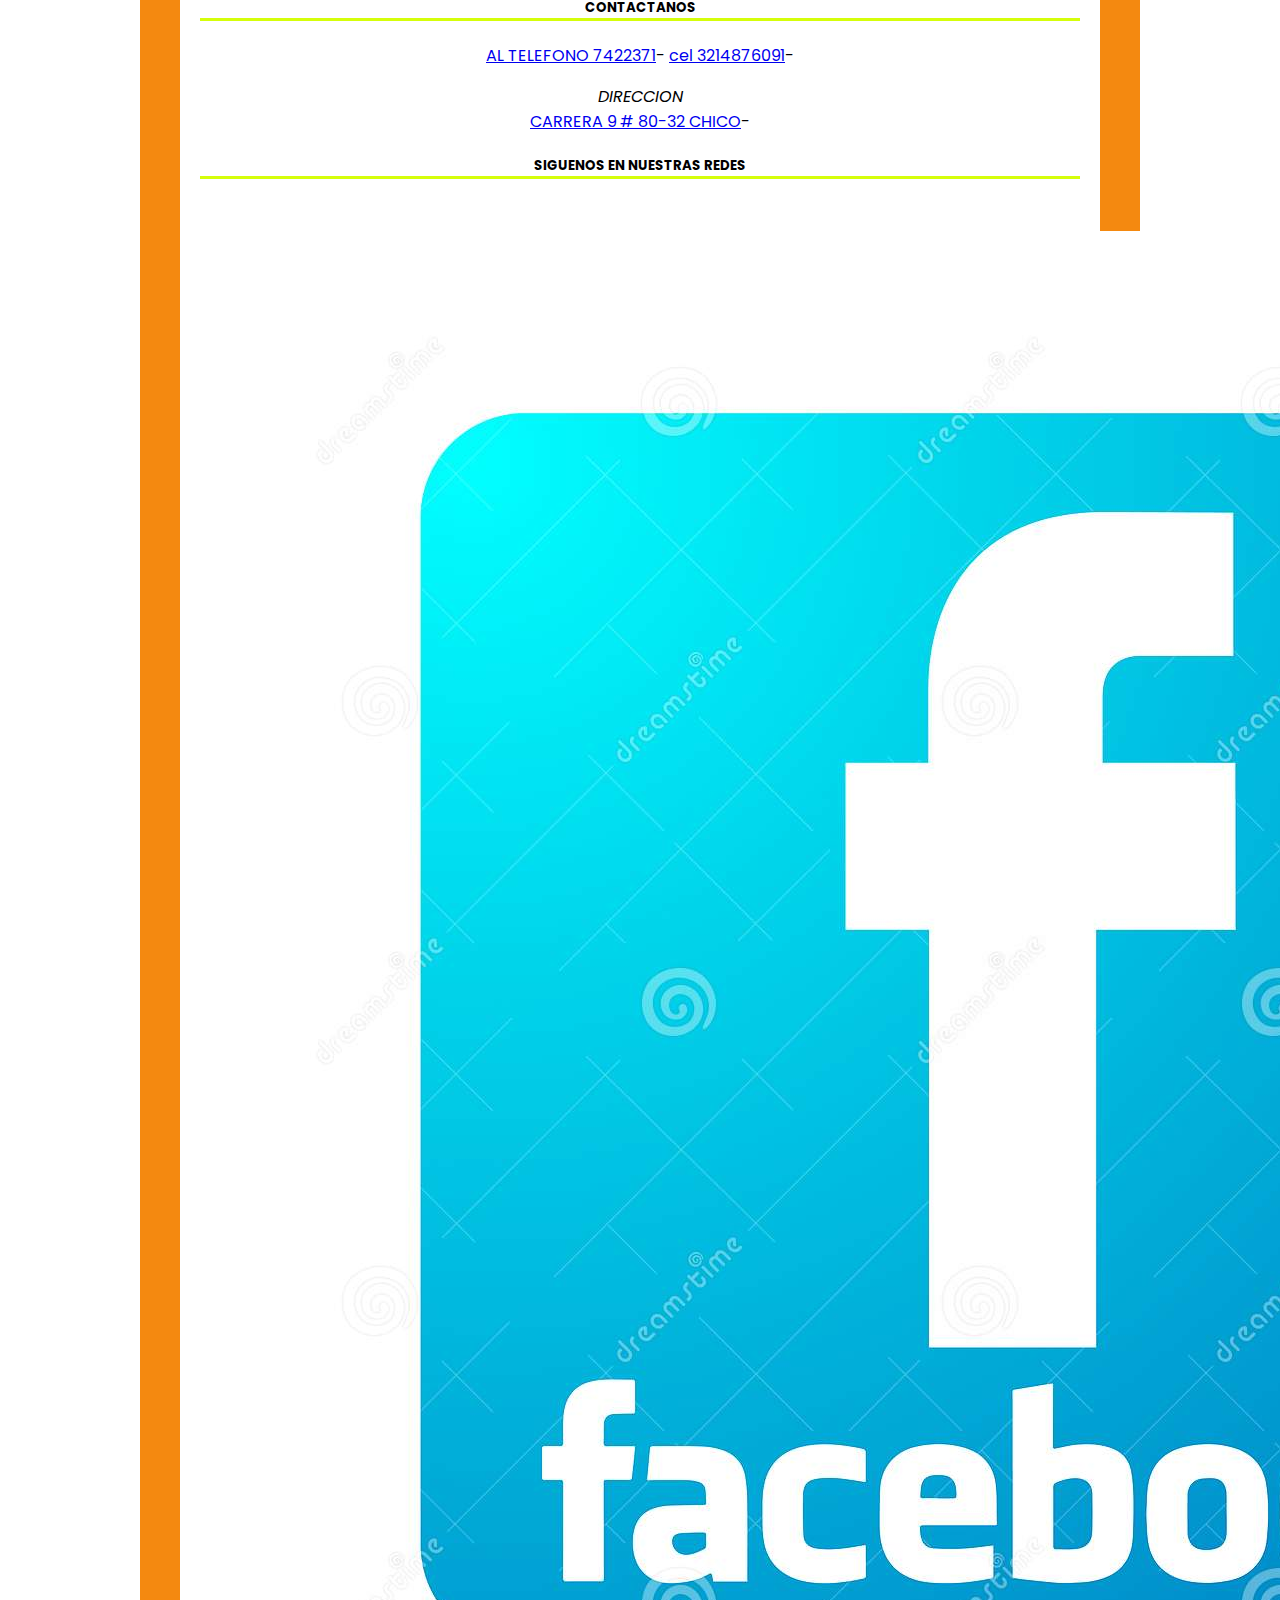
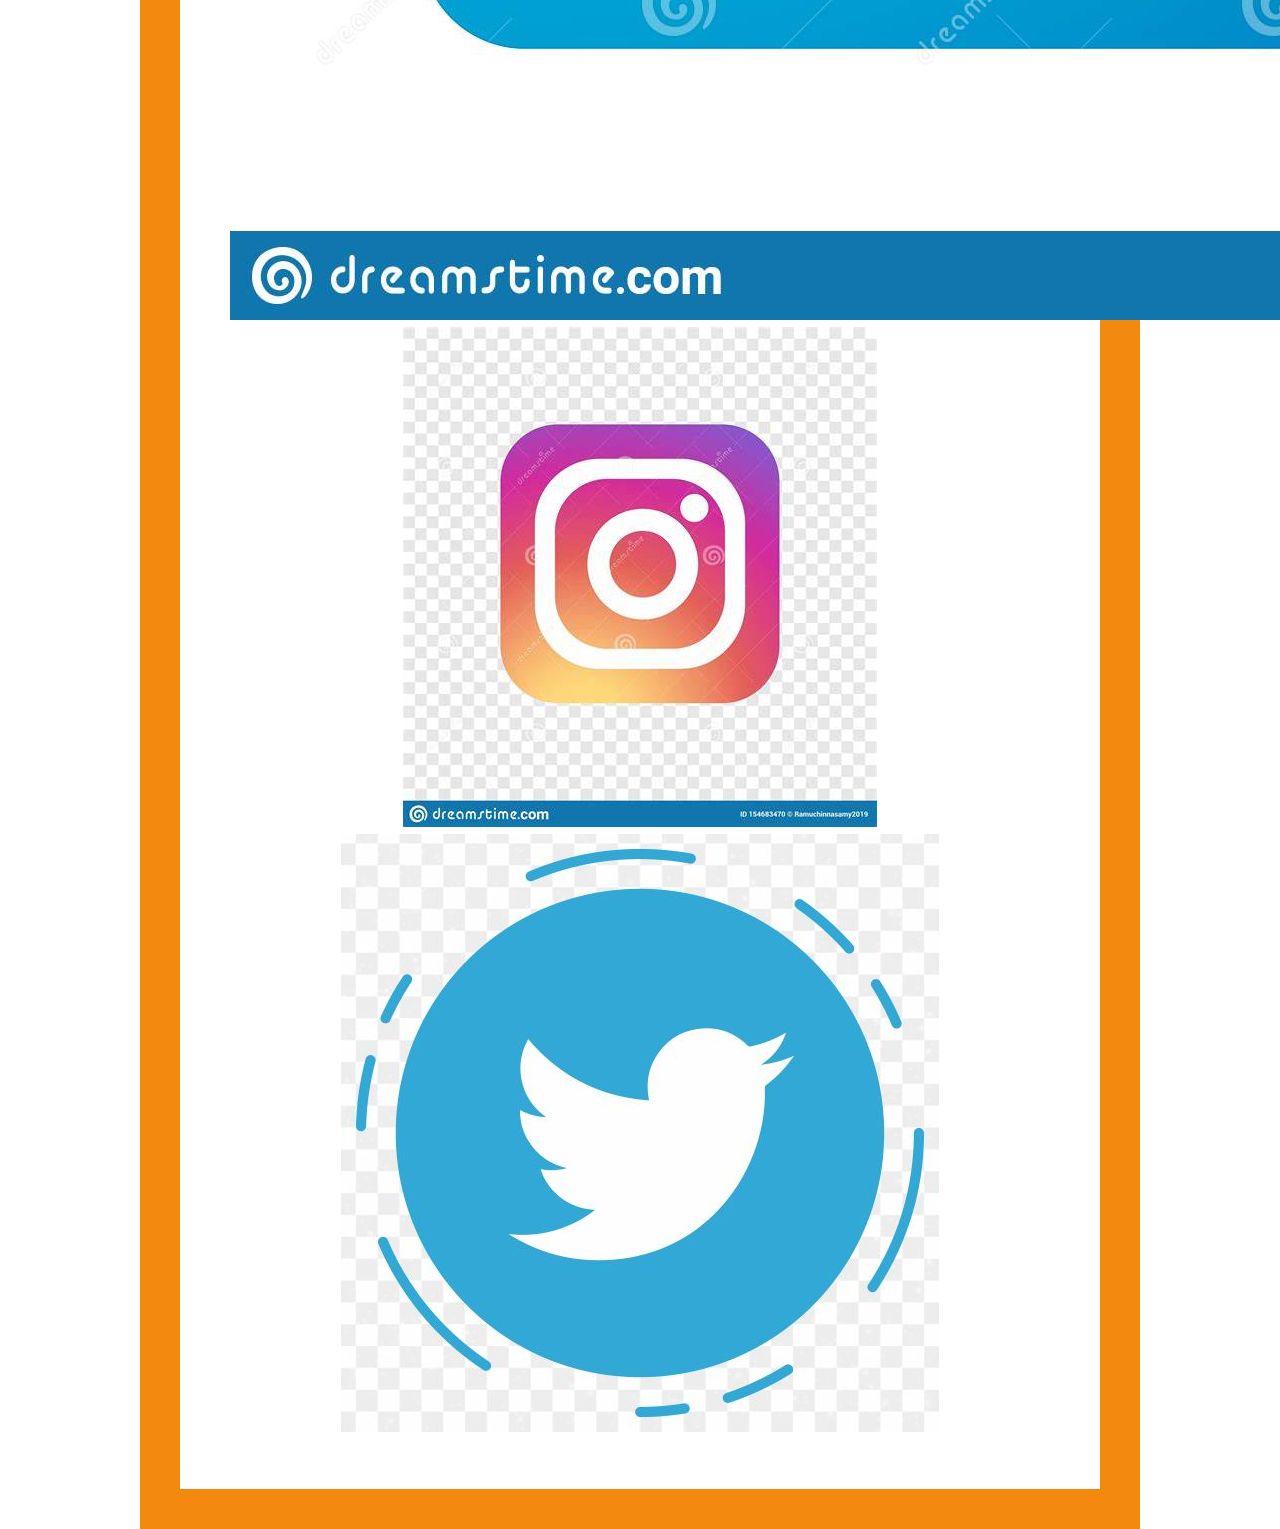
<file: productos.html>
<!DOCTYPE html> <!-- ALT + SHITF + A, HACE REFERENCIA AL TIPO DE DOCUMENTO HTML-->
<html lang="eS"> <!-- INDICA EL IDIOMA EN EL CUAL QUE ESTA MI CONTENIDO -->
<head> <!-- CABEZA, NO ES VISIBLE,TODAS LAS CONEXIONES INT O EXT DE MI SITIO WEB -->
    <meta charset="UTF-8"> <!-- PERMITE VISUALIZAR CARACTERES ESPECIALES -->
    <meta http-equiv="X-UA-Compatible" content="IE=edge"> 
    <meta name="viewport" content="width=device-width, initial-scale=1.0"> <!-- permite identificar en que tamaño de navegador ha sido abierto mi proyecto web -->
    <title> REFRIGERACION 2</title>

    <link rel="preconnect" href="https://fonts.googleapis.com"><!-- fuente de tipografia de letra bajada directamente de una pagina -->
    <link rel="preconnect" href="https://fonts.gstatic.com" crossorigin>
    <link href="https://fonts.googleapis.com/css2?family=Poppins:wght@300&display=swap"rel="stylesheet">

<link href="https://cdn.jsdelivr.net/npm/bootstrap@5.2.1/dist/css/bootstrap.min.css" rel="stylesheet"integrity="sha384-iYQeCzEYFbKjA/T2uDLTpkwGzCiq6soy8tYaI1GyVh/UjpbCx/TYkiZhlZB6+fzT" crossorigin="anonymous"><!--CONEXION CON BOOSTRAB!-->
    <link rel="stylesheet" href="./ESTILOS/stylein.css">

</head>   
<nav class="navbar navbar-expand-lg navbar-ligth bg-ligth bg-gradient">
  <div class="container-fluid">
    <a class="navbar-brand" href="#"><img src="./IMAGENES/logo de refrige.jpg" alt="" width="120px" height ="100px"></a>
    <button class="navbar-toggler" type="button" data-bs-toggle="collapse" data-bs-target="#navbarScroll" aria-controls="navbarScroll" aria-expanded="false" aria-label="Toggle navigation">
      <span class="navbar-toggler-icon"></span>
    </button>
    <div class="collapse navbar-collapse" id="navbarScroll">
      <ul class="navbar-nav me-auto my-2 my-lg-0 navbar-nav-scroll" style="--bs-scroll-height: 110px;">
        <li class="nav-item">
          <a class="nav-link active" aria-current="page" href="./index.html">INICIO</a></li>
        <li class="nav-item">
          <a class="nav-link" href="./productos.html">PRODUCTOS</a></li>

        <li class="nav-item">
          <a class="nav-link" href="./servicio tecnico electromecanico.html">SERVICIO TECNICO ELECTROMECANICO</a></li>
        <li class="nav-item">
          <a class="nav-link" href="./cuartos frios.html">CUARTOS FRIOS</a>
        </li>
        <li class="nav-item"><a class="nav-link" href="./trabajador/add.php">CONTACTANOS</a>
        </li>
      </ul>
      <br>
      <form class="d-flex" role="search">
        <button class="btn btn-outline-success" type="submit">BUSCAR</button>
      </form>
    </div>
  </div>
</nav>

</header>
<!-- seccion 1 video y articulo -->

</div>
<br>
</head>
<body> <!-- cuerpo - todo lo visible . contenido de multimedia, parrafo, videos, imagenes  -->
    
<!-- etiquetas para estructurar nuestro html -->
<header ></header> <!-- permite definir la cabecera y suele llevar el logotipo y la barra de navegacion -->
<footer></footer> <!-- pie de pagina, redes sociales y links de importancia  -->
<nav></nav> <!-- define la barra de navegacion  -->
<main></main> <!-- el contenido principal de mi sitio web -->
<section></section> <!-- define una seccion de mi pagina  -->
<article></article> <!-- define un contenido independiente de la web -->
<aside></aside> <!-- se utiliza para contenido de poca importancia -->

<section>
<div class="card mb-3" style="max-width: 1000px;">
    <div class="row g-0">
      <div class="col-md-4">
        <img src="./IMAGENES/lavadora.jpg" class="img-fluid rounded-start" alt="lavadoras"width="400PX">
      </div>
      <div class="col-md-8">
        <div class="card-body">
          <h5 class="card-title">VENTAS DE LAVADORAS Y NEVERAS NUEVAS Y USADAS</h5>
          <p class="card-text">Ofrecemos nuestros cliente una variadad de electrodomesticos a la ventas, con garantia y repuestos originales, entrega del electrodomestico en su lugar de residencia sin ningun tipo de costo dentro de Bogota.</p>
          <p class="card-text"><small class="text-muted">PERSONAL ESPECIALIZADO</small></p>
        </div>
      </div>
    </div>
  </div>
</section>

<Section>
    <div class="card mb-3" style="max-width: 1000px;">
        <div class="row g-0">
          <div class="col-md-4">
            <img src="IMAGENES/reparacion-de-lavadoras.jpg" class="img-fluid rounded-start" alt="lavadoras" width="400px">
          </div>
          <div class="col-md-8">
            <div class="card-body">
              <h5 class="card-title">CENTRO DE DIAGNOSTICOS</h5>
              <p class="card-text">Ofrecemos nuestros servicio gratuito en la revision de todo equipo electrodomesticos,donde diagnosticamos causa o motivo del daño del equipo, contamos con repuestos originales e instalacion, visitanos para tener el gusto de atenderlos en nuestra instalaciones.</p>
              <p class="card-text"><small class="text-muted">PROLONGAMOS LA VIDA UTIL DEL EQUIPO</small></p>
            </div>
          </div>
        </div>
      </div>
</Section>

<section>
  <div class="card mb-3" style="max-width: 1000px;">
    <div class="row g-0">
      <div class="col-md-4">
        <img src="./IMAGENES/neveras.jpg" class="img-fluid rounded-start" alt="neveras" width="400px">
      </div>
      <div class="col-md-8">
        <div class="card-body">
          <h5 class="card-title">VISITANOS PARA TENER EL GUSTO DE ATENDERLOS</h5>
          <p class="card-text">Tenemos técnicos móviles en su área listos para brindar servicio el mismo día lo más rápido posible. Todas las citas de servicio se programan dentro de una ventana de tiempo conveniente para que no tenga que esperar todo el día. Llegaremos a tiempo a su cita programada y le llamaremos 15-30 minutos antes de llegar a su casa., atendermos de lunes a sabado de 8:00am a 18:00 horas.
          </p>
          <p class="card-text"><small class="text-muted">Contamos con repuestos originales</small></p>
        </div>
      </div>
    </div>
  </div>

<section>
<!-- FORMULARIOS -->
<section class="form-register">
    <h5>FORMULARIO REGISTRO</h5>
<input class="controls" type="text" name="Nombres" id="Nombres"placeholder="Ingrese su nombre">
<input class="controls"  type="text" name="Apellidos" id="Apellidos"placeholder="Ingrese su apellido">
<input class="controls" type="email" name="correo" id="correo"placeholder="Ingrese su correo">
<input class="controls" type="password" name="correo" id="correo"placeholder="Ingrese su contraseña">
<p> Estoy de acuerdo con <a href="#">terminos y condiciones</a></p> 
<input class="botons" type="submit" value="registro">
<p> <a href="#">¿Ya tengo cuenta?</a></p>
</section>
    <!-- pie de pagina  -->
<script src="https://cdn.jsdelivr.net/npm/bootstrap@5.2.1/dist/js/bootstrap.bundle.min.js"integrity="sha384-u1OknCvxWvY5kfmNBILK2hRnQC3Pr17a+RTT6rIHI7NnikvbZlHgTPOOmMi466C8" crossorigin="anonymous"></script>
</body>
<!-- pie de pagina -->
<br>
<br>
<footer class="seccion1">
  <section class="footer" >
    <div class="row row-cols-1 row-cols-md-3 g-4">
      <div class="col">
        <div class="card h-100">
          <img src="./IMAGENES/logo de refrige.jpg" class="card-img-top" alt="logo" width="70px" height="200px">
          <div class="card-body">
            <h5 class="card-title"></h5>
            <p class="card-text"></p>
          </div>
          <div class="card-footer">
            <small class="text-muted">TE ESPERAMOS...</small>
          </div>
        </div>
      </div>
      <div class="col">
        <div class="card h-100">
          <div class="card-body">
            <h5 class="card-title"> CONTACTANOS</h5>
            <p class="card-text"><a href="#">AL TELEFONO 7422371</a>-
              <a href="#">cel 3214876091</a>-
              <address> DIRECCION</address>
              <a href="#">CARRERA 9 # 80-32 CHICO</a>-</p>
          </div>
          <div class="card-footer">
            <small class="text-muted"></small>
          </div>
        </div>
      </div>
      <div class="col">
        <div class="card h-100">
         
          <div class="card-body">
            <h5 class="card-title">SIGUENOS EN NUESTRAS REDES</h5>
                  <article>
                  <div class="card-group">
               <div class="card">
            <a href="https://www.facebook.com/FrutiDomiSoacha/"> <img src="./IMAGENES/facebook.jpg" class="card-img-top" alt="..."> </a>
         </div>
          <div class="card">
          <a href=""><img src="./IMAGENES/instagram.jpg" class="card-img-top" alt="instagram"> </a> </div>
           <div class="card">
          <a href=""> <img src="./IMAGENES/twitter.jpg" class="card-img-top" alt="twitter"></a>
            </div>
           </article> 
          </div>
          <div class="card-footer">
            <small class="text-muted"></small>
          </div>
        </div>
      </div>
    </div>
  </div><!-- este el el cirre del contenedor -->
</footer>
</div><!-- este el el cirre del contenedor -->
</body>
</html>
</file>
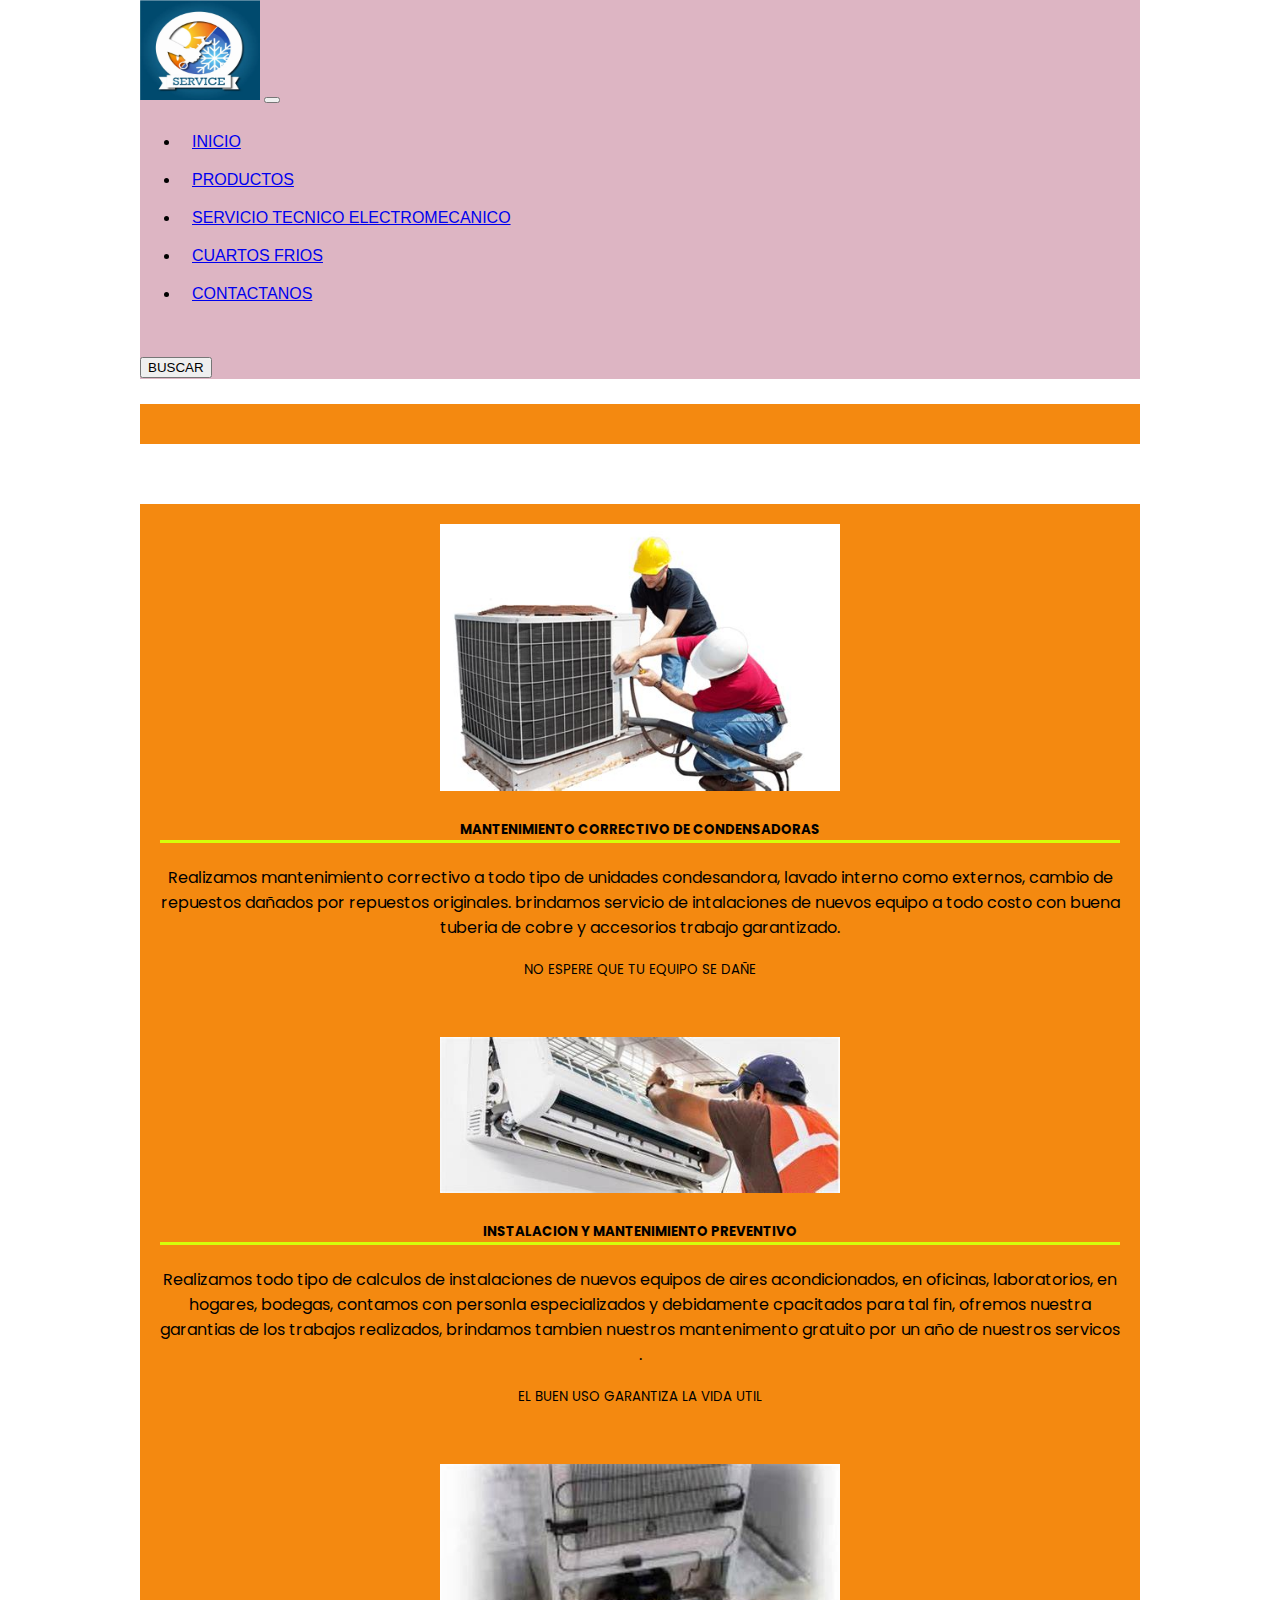
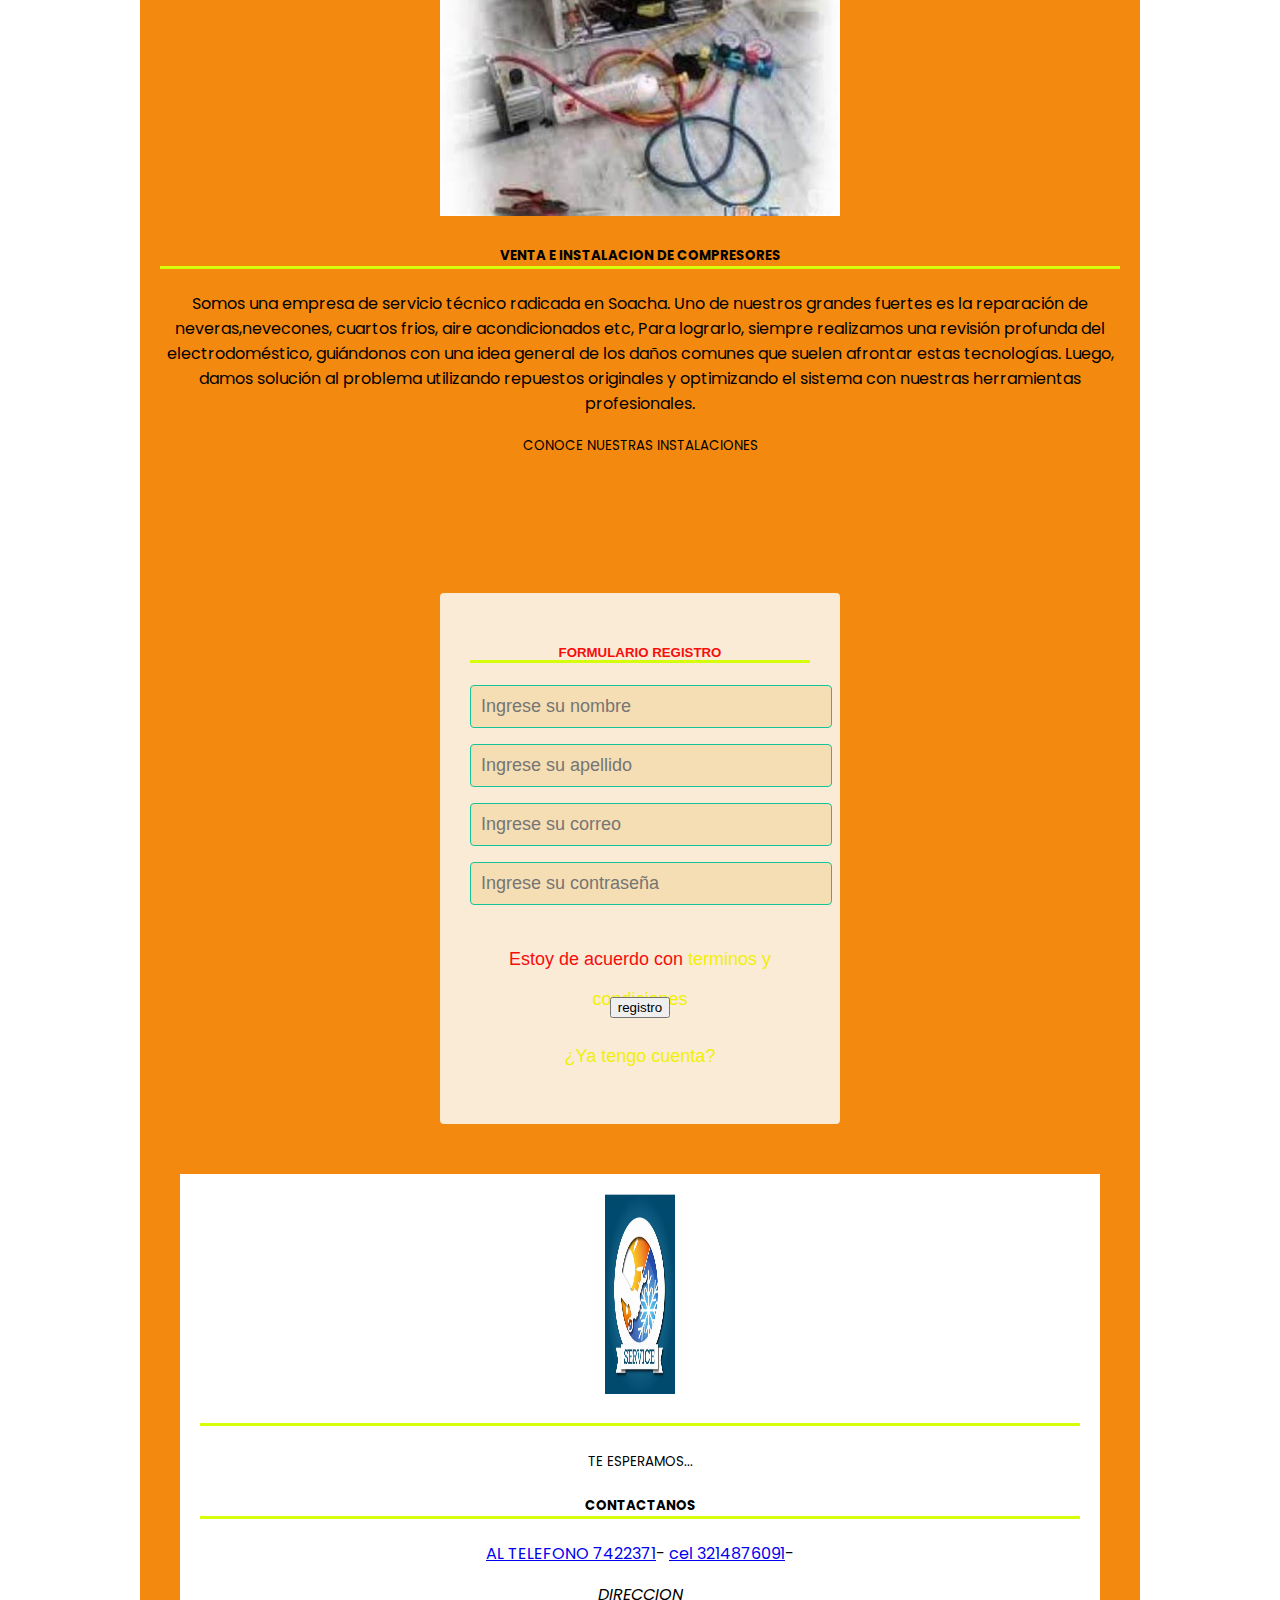
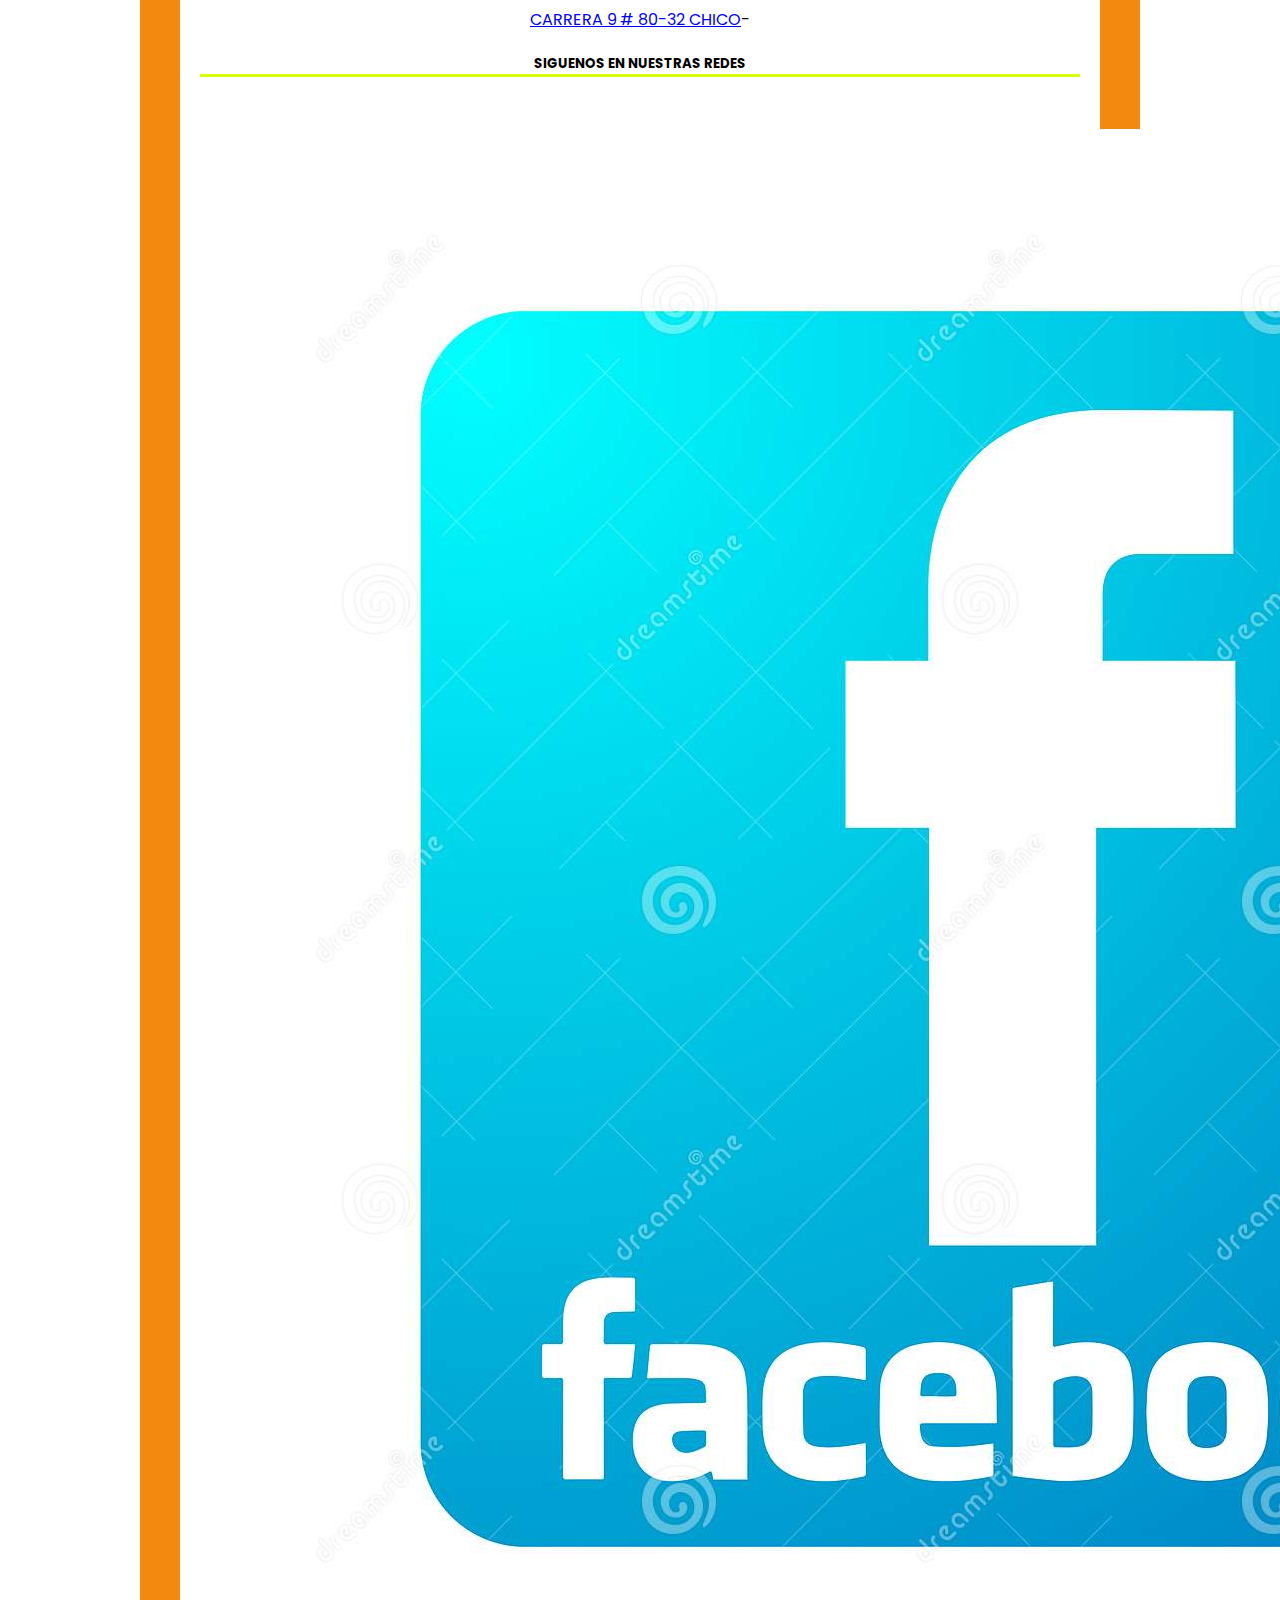
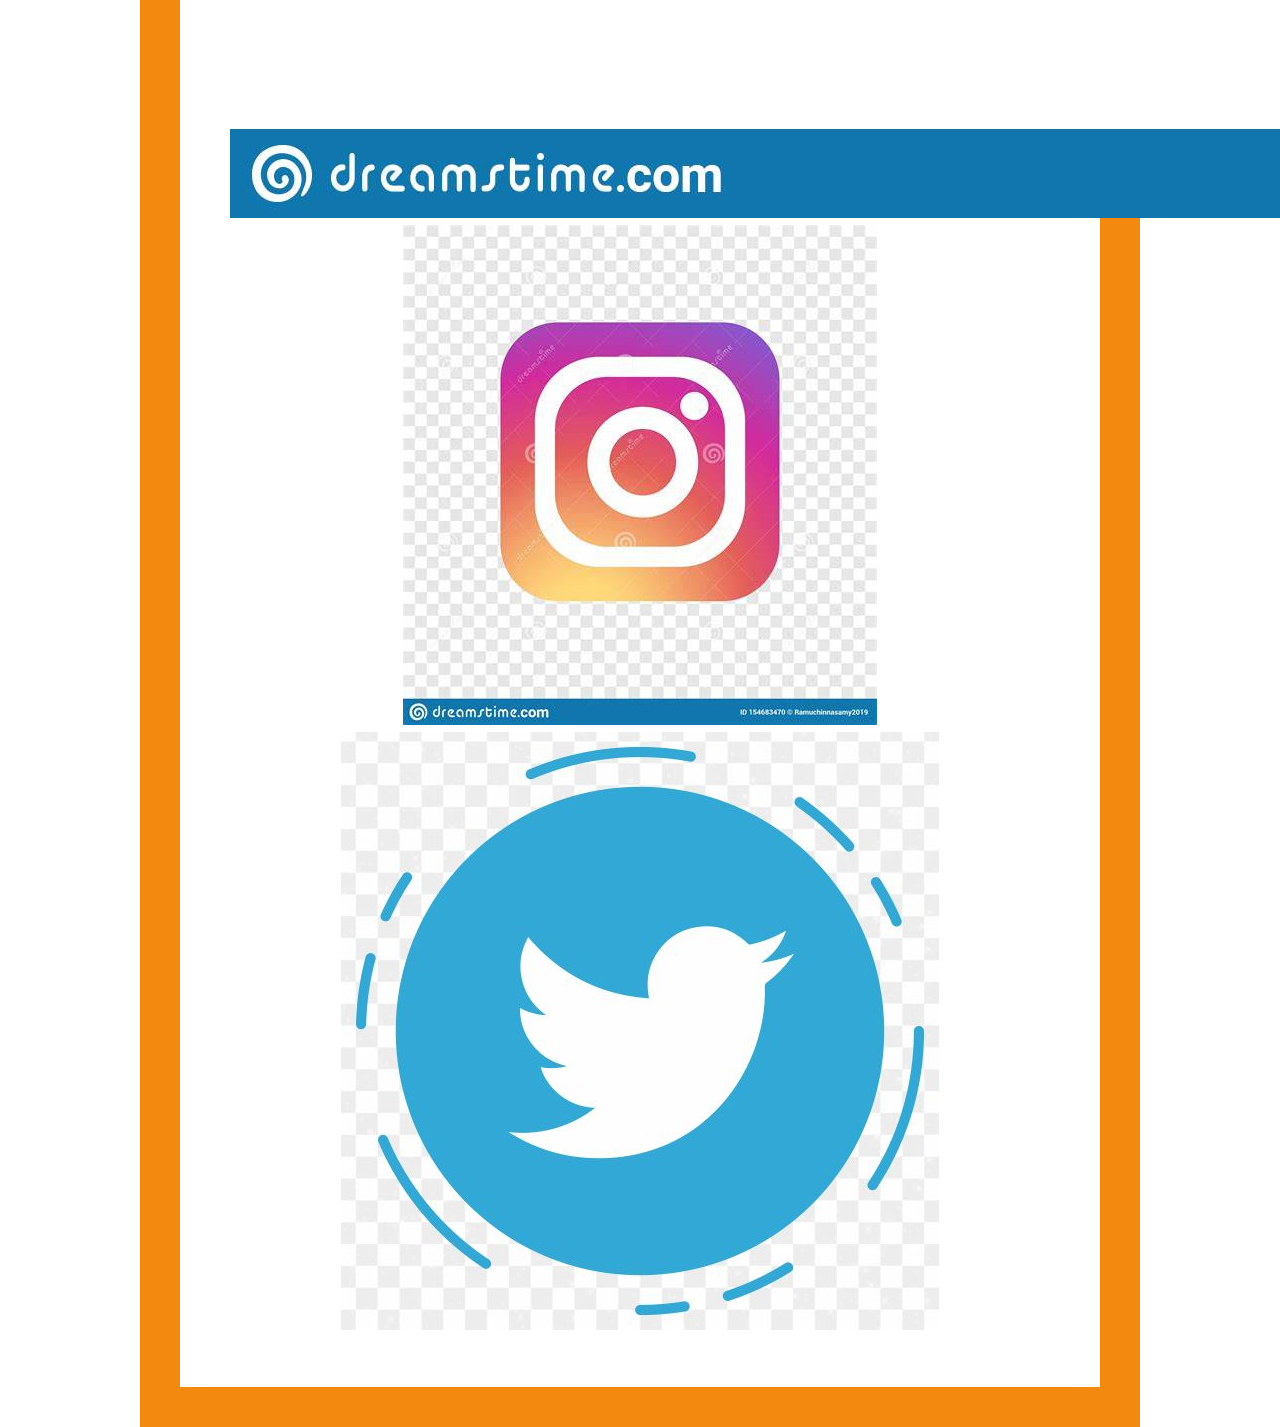
<file: servicio tecnico electromecanico.html>
<!DOCTYPE html> <!-- ALT + SHITF + A, HACE REFERENCIA AL TIPO DE DOCUMENTO HTML-->
<html lang="eS"> <!-- INDICA EL IDIOMA EN EL CUAL QUE ESTA MI CONTENIDO -->
<head> <!-- CABEZA, NO ES VISIBLE,TODAS LAS CONEXIONES INT O EXT DE MI SITIO WEB -->
    <meta charset="UTF-8"> <!-- PERMITE VISUALIZAR CARACTERES ESPECIALES -->
    <meta http-equiv="X-UA-Compatible" content="IE=edge"> 
    <meta name="viewport" content="width=device-width, initial-scale=1.0"> <!-- permite identificar en que tamaño de navegador ha sido abierto mi proyecto web -->
    <title> REFRIGERACION 3</title>

    <link rel="preconnect" href="https://fonts.googleapis.com"><!-- fuente de tipografia de letra bajada directamente de una pagina -->
    <link rel="preconnect" href="https://fonts.gstatic.com" crossorigin>
    <link href="https://fonts.googleapis.com/css2?family=Poppins:wght@300&display=swap"rel="stylesheet">

<link href="https://cdn.jsdelivr.net/npm/bootstrap@5.2.1/dist/css/bootstrap.min.css" rel="stylesheet"integrity="sha384-iYQeCzEYFbKjA/T2uDLTpkwGzCiq6soy8tYaI1GyVh/UjpbCx/TYkiZhlZB6+fzT" crossorigin="anonymous"><!--CONEXION CON BOOSTRAB!-->
    <link rel="stylesheet" href="./ESTILOS/stylein.css">

</head>   
<nav class="navbar navbar-expand-lg navbar-ligth bg-ligth bg-gradient">
  <div class="container-fluid">
    <a class="navbar-brand" href="#"><img src="./IMAGENES/logo de refrige.jpg" alt="" width="120px" height ="100px"></a>
    <button class="navbar-toggler" type="button" data-bs-toggle="collapse" data-bs-target="#navbarScroll" aria-controls="navbarScroll" aria-expanded="false" aria-label="Toggle navigation">
      <span class="navbar-toggler-icon"></span>
    </button>
    <div class="collapse navbar-collapse" id="navbarScroll">
      <ul class="navbar-nav me-auto my-2 my-lg-0 navbar-nav-scroll" style="--bs-scroll-height: 110px;">
        <li class="nav-item">
          <a class="nav-link active" aria-current="page" href="./index.html">INICIO</a></li>
        <li class="nav-item">
          <a class="nav-link" href="./productos.html">PRODUCTOS</a></li>

        <li class="nav-item">
          <a class="nav-link" href="./servicio tecnico electromecanico.html">SERVICIO TECNICO ELECTROMECANICO</a></li>
        <li class="nav-item">
          <a class="nav-link" href="./cuartos frios.html">CUARTOS FRIOS</a>
        </li>
        <li class="nav-item"><a class="nav-link" href="./trabajador/add.php">CONTACTANOS</a>
        </li>
      </ul>
      <br>
      <form class="d-flex" role="search">
        <button class="btn btn-outline-success" type="submit">BUSCAR</button>
      </form>
    </div>
  </div>
</nav>

</header>
<!-- seccion 1 video y articulo -->

</div>
<br>
</head>
<body> <!-- cuerpo - todo lo visible . contenido de multimedia, parrafo, videos, imagenes  -->
    
<!-- etiquetas para estructurar nuestro html -->
<header ></header> <!-- permite definir la cabecera y suele llevar el logotipo y la barra de navegacion -->
<footer></footer> <!-- pie de pagina, redes sociales y links de importancia  -->
<nav></nav> <!-- define la barra de navegacion  -->
<main></main> <!-- el contenido principal de mi sitio web -->
<section></section> <!-- define una seccion de mi pagina  -->
<article></article> <!-- define un contenido independiente de la web -->
<aside></aside> <!-- se utiliza para contenido de poca importancia -->

<section>
<div class="card mb-3" style="max-width: 1000px;">
    <div class="row g-0">
      <div class="col-md-4">
        <img src="./IMAGENES/correctivo.jpg" class="img-fluid rounded-start" alt="correctivo"width="400PX">
      </div>
      <div class="col-md-8">
        <div class="card-body">
          <h5 class="card-title">MANTENIMIENTO CORRECTIVO DE CONDENSADORAS</h5>
          <p class="card-text">Realizamos mantenimiento correctivo a todo tipo de unidades condesandora, lavado interno como externos, cambio de repuestos dañados por repuestos originales. brindamos servicio de intalaciones de nuevos equipo a todo costo con buena tuberia de cobre y accesorios trabajo garantizado.</p>
          <p class="card-text"><small class="text-muted">NO ESPERE QUE TU EQUIPO SE DAÑE</small></p>
        </div>
      </div>
    </div>
  </div>
</section>

<Section>
    <div class="card mb-3" style="max-width: 1000px;">
        <div class="row g-0">
          <div class="col-md-4">
            <img src="IMAGENES/mantenimiento de aires.jpg" class="img-fluid rounded-start" alt="AIRES" width="400px">
          </div>
          <div class="col-md-8">
            <div class="card-body">
              <h5 class="card-title">INSTALACION Y MANTENIMIENTO PREVENTIVO</h5>
              <p class="card-text">Realizamos todo tipo de calculos de instalaciones de nuevos equipos de aires acondicionados, en oficinas, laboratorios, en hogares, bodegas, contamos con personla especializados y debidamente cpacitados para tal fin, ofremos nuestra garantias de los trabajos realizados, brindamos tambien nuestros mantenimento gratuito  por un año de nuestros servicos .</p>
              <p class="card-text"><small class="text-muted">EL BUEN USO GARANTIZA LA VIDA UTIL</small></p>
            </div>
          </div>
        </div>
      </div>
</Section>

<section>
  <div class="card mb-3" style="max-width: 1000px;">
    <div class="row g-0">
      <div class="col-md-4">
        <img src="./IMAGENES/MANTENMIENTO DE NEVERAS.jpg" class="img-fluid rounded-start" alt="neveras" width="400px">
      </div>
      <div class="col-md-8">
        <div class="card-body">
          <h5 class="card-title">VENTA E INSTALACION DE COMPRESORES</h5>
          <p class="card-text">Somos una empresa de servicio técnico radicada en Soacha. Uno de nuestros grandes fuertes es la reparación de neveras,nevecones, cuartos frios, aire acondicionados etc,  Para lograrlo, siempre realizamos una revisión profunda del electrodoméstico, guiándonos con una idea general de los daños comunes que suelen afrontar estas tecnologías. Luego, damos solución al problema utilizando repuestos originales y optimizando el sistema con nuestras herramientas profesionales.
          </p>
          <p class="card-text"><small class="text-muted">CONOCE NUESTRAS INSTALACIONES</small></p>
        </div>
      </div>
    </div>
  </div>

<section>
<!-- FORMULARIOS -->
<section class="form-register">
    <h5>FORMULARIO REGISTRO</h5>
<input class="controls" type="text" name="Nombres" id="Nombres"placeholder="Ingrese su nombre">
<input class="controls"  type="text" name="Apellidos" id="Apellidos"placeholder="Ingrese su apellido">
<input class="controls" type="email" name="correo" id="correo"placeholder="Ingrese su correo">
<input class="controls" type="password" name="correo" id="correo"placeholder="Ingrese su contraseña">
<p> Estoy de acuerdo con <a href="#">terminos y condiciones</a></p> 
<input class="botons" type="submit" value="registro">
<p> <a href="#">¿Ya tengo cuenta?</a></p>
</section>
    <!-- pie de pagina  -->
<script src="https://cdn.jsdelivr.net/npm/bootstrap@5.2.1/dist/js/bootstrap.bundle.min.js"integrity="sha384-u1OknCvxWvY5kfmNBILK2hRnQC3Pr17a+RTT6rIHI7NnikvbZlHgTPOOmMi466C8" crossorigin="anonymous"></script>
</body>
<!-- pie de pagina -->
<br>
<br>
<footer class="seccion1">
  <section class="footer" >
    <div class="row row-cols-1 row-cols-md-3 g-4">
      <div class="col">
        <div class="card h-100">
          <img src="./IMAGENES/logo de refrige.jpg" class="card-img-top" alt="logo" width="70px" height="200px">
          <div class="card-body">
            <h5 class="card-title"></h5>
            <p class="card-text"></p>
          </div>
          <div class="card-footer">
            <small class="text-muted">TE ESPERAMOS...</small>
          </div>
        </div>
      </div>
      <div class="col">
        <div class="card h-100">
          <div class="card-body">
            <h5 class="card-title"> CONTACTANOS</h5>
            <p class="card-text"><a href="#">AL TELEFONO 7422371</a>-
              <a href="#">cel 3214876091</a>-
              <address> DIRECCION</address>
              <a href="#">CARRERA 9 # 80-32 CHICO</a>-</p>
          </div>
          <div class="card-footer">
            <small class="text-muted"></small>
          </div>
        </div>
      </div>
      <div class="col">
        <div class="card h-100">
         
          <div class="card-body">
            <h5 class="card-title">SIGUENOS EN NUESTRAS REDES</h5>
                  <article>
                  <div class="card-group">
               <div class="card">
            <a href="https://www.facebook.com/FrutiDomiSoacha/"> <img src="./IMAGENES/facebook.jpg" class="card-img-top" alt="..."> </a>
         </div>
          <div class="card">
          <a href=""><img src="./IMAGENES/instagram.jpg" class="card-img-top" alt="instagram"> </a> </div>
           <div class="card">
          <a href=""> <img src="./IMAGENES/twitter.jpg" class="card-img-top" alt="twitter"></a>
            </div>
           </article> 
          </div>
          <div class="card-footer">
            <small class="text-muted"></small>
          </div>
        </div>
      </div>
    </div>
  </div><!-- este el el cirre del contenedor -->
</footer>
</div><!-- este el el cirre del contenedor -->
</body>
</html>
</file>
<file: ESTILOS/stylein.css>
body{
    max-width: 1700px;/* tamaño y central la pagina */
    margin:  0 auto;
    font-family: 'Poppins', sans-serif;/* FUENTE TIPO DE LETRA EN GOOGLE FONTS */
    font-weight: 400;

}
nav ul li{

    transition: 0.3s all;
    padding: 10px 12px;/* diseño botones barra */
    font-family: 'Heebo', sans-serif;
}
.carrucel{
background-color: aqua;
}


nav ul li:hover{

    background-color: rgb(198, 118, 19);   /* transicion barra */

}
/* seccion 1 */
.video{
    width: 50%;
    padding: 10px;
}

.texto{

    width: 50%;/* tamaño donde este el parrafo rollitos de panado */
    padding: 5px;
    vertical-align: top;/* para ordenar los textos de los parrafos */
}


article{

    padding: 30px;
    background-color:white /* fondo del parrafo */
}

.texto, .video{
    display: inline-block;
}
.boton{
    text-align: center;/* alinear el texto  del punto de informacion*/
    background-color: #f88706;
    padding: 5px;
}
.boton a{
    text-decoration: none;/* para el boton de informacion  */
    color: blue;

}
.boton:hover{
    background:white;/* color del fondo de las letras de informacion */
}

section{

    background-color: rgb(244, 137, 16);/* color del fondo  donde esta video y la receta*/
    padding: 20px;
    text-align: center;
}

section h1{
    border-bottom: 2px solid rgb(76, 9, 246);/* color para las lineas de los nombre */

}
.img-art{
   max-width: 100%;

}

.cont-art{
    width: 100%;
    vertical-align: top;
text-align: center;
}

nav{

    background-color: rgb(221, 181, 195);/* color de barra de diseño */
}

section h5{

border-bottom: 3px solid rgb(213, 254, 10);/* color para las lineas de los nombre */
}
section h4{

    border-bottom: 3px solid rgb(2, 99, 235);/* color para las lineas de los nombre */
    }
    


/* formulario ----------------------------------*/

.form-register{
margin: 0;
padding: 0;
box-sizing: border-box;
}

.form-register{
    width: 400px;
    background-color: antiquewhite;
    padding: 30px;
    margin: auto;
    margin-top: 100px;
    border-radius: 4px;
    font-family:'Gill Sans', 'Gill Sans MT', Calibri, 'Trebuchet MS', sans-serif;
      color: rgb(248, 13, 13);
      box-shadow: 7 px 13px rgb(3, 253, 249);

}
.form-register h4{
font-size: 22px;
margin-bottom: 20px;
}
.controls{
    width: 100%;
    background-color: wheat;
    padding: 10px;
    border-radius: 4px;
    margin-bottom: 16px;
    border: 1px solid #14c397;
    font-size: 18px;
}
.form-register p {

    height: 40px;
    text-align: center;
    font-size: 18px;
    line-height: 40px;
}
.form-register a{
color: rgb(240, 240, 7);
text-decoration: none;
}
.form-register a:hover{
    color: white;
    text-decoration: underline;
}
.form-register.botons {
    width: 100%;
    background: rgb(231, 231, 238);
    border: none;
    padding: 12px;
    color: rgb(216, 17, 17);
    margin: 16px 0;
    font-size: 16px;
}

body{
 background-color: white;/* color del fondo de la pagina */
width: 1000px;
margin: 0 auto;
}

.footer{
margin-top: 0%;
background-color: white;
}
.pd{
padding: 15%;

}
.bp{

    padding: 3%;
    background-color: antiquewhite;
}
</file>
